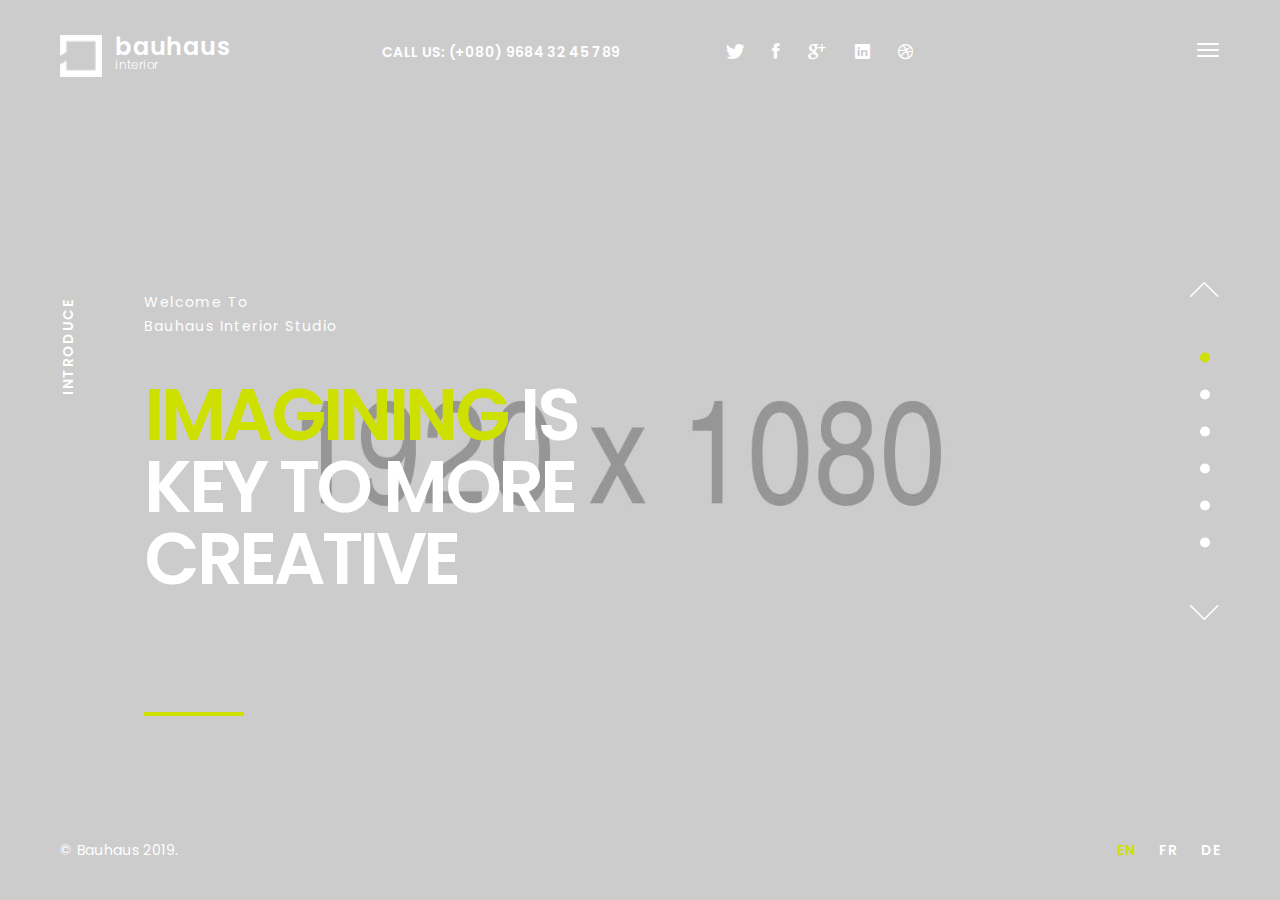
<file: index-fullpage-dark.html>
<!DOCTYPE HTML>
<html lang="en">
<head>
  <meta charset="utf-8">
  <meta name="viewport" content="width=device-width, initial-scale=1">
  <meta name="description" content="Bauhaus - OnePage Architecture & Interior HTML Template">
  <meta name="author" content="Paul">

  <!-- Favicons -->
  <link rel="shortcut icon" href="favicon.png">
  <link rel="apple-touch-icon" href="apple-touch-icon.png">
  <link rel="apple-touch-icon" sizes="72x72" href="apple-touch-icon-72x72.png">
  <link rel="apple-touch-icon" sizes="114x114" href="apple-touch-icon-114x114.png">

  <title>Bauhaus - OnePage Architecture & Interior HTML Template</title> 

  <!-- Fonts -->
  <link href="https://fonts.googleapis.com/css?family=Poppins:300,400,500,600,700" rel="stylesheet">
  <link href="https://fonts.googleapis.com/css?family=Libre+Baskerville:400i" rel="stylesheet">

  <!-- Styles -->
  <link href="css/style.css" rel="stylesheet" media="screen">
  <link href="css/dark.css" rel="stylesheet" media="screen">
</head>
<body class="body-fullpage">

  <!-- Loader -->
  <div class="loader">
    <div class="spinner">
      <div class="double-bounce1"></div>
      <div class="double-bounce2"></div>
    </div>
  </div>

  <!-- Content CLick Capture-->
  <div class="click-capture"></div>

  <!-- Sidebar Menu-->
  <div class="menu"> 
    <span class="close-menu icon-cross right-boxed"></span>
    <div class="menu-lang right-boxed">
      <a href="" class="active">En</a>
      <a href="">Fr</a>
      <a href="">De</a>
    </div>
    <nav class="nav mobile-menu menu-pagepiling">
      <ul class="menu-list right-boxed">
        <li>
          <a data-menuanchor="main" href="#main">Home</a>
        </li>
        <li>
          <a data-menuanchor="about" href="#about">About</a>
        </li>
        <li>
          <a data-menuanchor="projects" href="#projects">Projects</a>
        </li>
        <li>
          <a data-menuanchor="partners" href="#partners">Partners</a>
        </li>
        <li>
          <a data-menuanchor="testimonials" href="#testimonials">Testimonials</a>
        </li>
        <li>
          <a data-menuanchor="contacts" href="#contacts">Contacts</a>
        </li>
      </ul>
    </nav>
    <div class="menu-footer right-boxed">
      <div class="social-list">
        <a href="#" class="icon ion-social-twitter"></a>
        <a href="#" class="icon ion-social-facebook"></a>
        <a href="#" class="icon ion-social-googleplus"></a>
        <a href="#" class="icon ion-social-linkedin"></a>
        <a href="#" class="icon ion-social-dribbble-outline"></a>
      </div>
      <div class="copy">© Bauhaus 2019. All Rights Reseverd<br> Design by LoganCee</div>
    </div>
  </div>

  <!-- Navbar -->
  <header class="navbar navbar-2 navbar-white boxed">
    <div class="navbar-bg"></div>
    <button type="button" class="navbar-toggle" data-toggle="collapse" data-target="#navbar-collapse" aria-expanded="false">
      <span class="icon-bar"></span>
      <span class="icon-bar"></span>
      <span class="icon-bar"></span>
    </button>

    <a class="brand" href="#">
      <img class="brand-img-white" alt="" src="images/brand-white.png">
      <div class="brand-info">
        <div class="brand-name">bauhaus</div>
        <div class="brand-text">interior</div>
      </div>
    </a>

    <address class="navbar-address visible-lg">call us: <span class="text-white">(+080) 9684 32 45 789</span></address>
    <div class="social-list hidden-xs">
      <a href="" class="icon ion-social-twitter"></a>
      <a href="" class="icon ion-social-facebook"></a>
      <a href="" class="icon ion-social-googleplus"></a>
      <a href="" class="icon ion-social-linkedin"></a>
      <a href="" class="icon ion-social-dribbble-outline"></a>
    </div>
  </header>

  <!-- Footer -->
  <div class="copy-bottom white boxed">© Bauhaus 2019.</div>
  <div class="lang-bottom white boxed">
    <div class="menu-lang">
      <a href="#" class="active">En</a>
      <a href="#">Fr</a>
      <a href="#">De</a>
    </div>
  </div>

  <!-- Content Page Piling -->
  <div class="pagepiling">

    <!-- Section Home -->
    <div class="pp-scrollable scrollable-home text-white section">
      <div class="scroll-wrap">
        <div class="section-bg" style="background-image:url(images/bg/bg1.jpg);"></div>
        <div class="scrollable-content">
          <div class="vertical-centred">
            <div class="boxed boxed-inner">
              <div class="vertical-title hidden-xs hidden-sm"><span>Introduce</span></div>
              <div class="boxed">
                <div class="container">
                  <div class="intro">
                    <div class="row">
                      <div class="col-md-8 col-lg-6">
                        <p class="subtitle-top">Welcome To<br>Bauhaus Interior Studio</p>
                        <h1 class="display-1 text-white"><span class="text-primary">Imagining</span> IS key to more  creative</h1>
                        <div class="hr-bottom"></div>
                      </div>
                    </div>
                  </div>
                </div>
              </div>
            </div>
          </div>
        </div>
      </div>
    </div>

    <!-- Section About -->
    <div class="pp-scrollable scrollable-about section">
      <div class="scroll-wrap">
        <div class="scrollable-content">
          <div class="vertical-centred">
            <div class="boxed boxed-inner">
              <div class="vertical-title text-white hidden-xs hidden-sm"><span>what we do</span></div>
              <div class="boxed">
                <div class="container">
                  <div class="intro">
                    <div class="row">
                      <div class="col-md-5 col-lg-5">
                        <p class="subtitle-top text-white">Our Specialization</p>
                        <h2 class="title-uppercase">Our mission is<br> <span class="text-primary">design & develop</span> the best interior<br> around</h2>
                        <ul class="service-list">
                          <li>01.   home design</li>
                          <li>02.  commercial design</li> 
                          <li>03.  landscape</li>
                          <li>04.  garden & outdoor</li>
                          <li>05.  consultan</li>
                        </ul>
                      </div>
                      <div class="col-md-6 col-lg-5 col-md-offset-1 col-lg-offset-2">
                        <div class="dots-image-2">
                          <img alt="" class="img-responsive" src="images/1-470x490.jpg">
                          <div class="dots"></div>
                          <div class="experience-info">
                            <div class="number">24</div>
                            <div class="text">Years<br>Experience<br>Working</div>
                          </div>
                        </div>
                      </div>
                    </div>
                  </div>
                </div>
              </div>
            </div>
          </div>
        </div>
      </div>
    </div>

    <!-- Section Projects -->
    <div class="pp-scrollable scrollable-projects text-white section">
      <div class="scroll-wrap">
        <div class="bg-changer">
          <div class="section-bg" style="background-image:url(images/bg/bg2.jpg);"></div>
          <div class="section-bg" style="background-image:url(images/bg/bg2-2.jpg);"></div>
          <div class="section-bg" style="background-image:url(images/bg/bg2-3.jpg);"></div>
          <div class="section-bg" style="background-image:url(images/bg/bg2-4.jpg);"></div>
          <div class="section-bg" style="background-image:url(images/bg/bg2-5.jpg);"></div>
          <div class="section-bg" style="background-image:url(images/bg/bg2-6.jpg);"></div>
        </div>
        <div class="scrollable-content">
          <div class="vertical-centred">
            <div class="boxed boxed-inner">
              <div class="vertical-title hidden-xs hidden-sm"><span>our works</span></div>
              <div class="boxed">
                <div class="container">
                  <div class="intro">
                    <div class="row">
                      <div class="col-md-12">
                        <h2 class="title-uppercase text-white">latest projects</h2>
                        <div class="row-project-box row">

                          <!-- Project Item 1 -->
                          <div class="col-project-box col-sm-6 col-md-4 col-lg-3">
                            <a href="#project1" class="project-box popup-with-zoom-anim">
                              <div class="project-box-inner">
                                <h5>UCAM Minimalist Apartment</h5>
                                <div class="project-category">House Design</div>
                              </div>
                            </a>

                            <!-- Project Modal Dialog 1 -->
                            <div id="project1" class="container zoom-anim-dialog mfp-hide">
                              <div class="row">
                                <div class="col-lg-8"><img alt="" class="project-detail-img" src="images/projects/interior/1-680x680.jpg"></div>
                                <div class="col-lg-4">
                                  <h3 class="project-detail-title">UCAM Minimalist Apartment</h3>
                                  <p class="project-detail-text">Lorem ipsum dolor sit amet, consectetuer adipiscing elit, sed diam nonummy nibh euismod tincidunt ut. magna aliquam erat volutpat enim ad minim veniam. Duis autem vel eum iriure dolor in hendrerit in.</p>
                                  <ul class="project-detail-list text-white">
                                    <li>
                                      <span class="left">Clients:</span>
                                      <span class="right">Ethan Hunt, John Doe</span>
                                    </li>
                                    <li>
                                      <span class="left">Completion:</span>
                                      <span class="right">February 5th, 2019</span>
                                    </li>
                                    <li>
                                      <span class="left">Project Type:</span>
                                      <span class="right">Villa, Residence</span>
                                    </li>
                                    <li>
                                      <span class="left">Architects:</span>
                                      <span class="right">Logan Cee, Paul</span>
                                    </li>
                                    <li>
                                      <span class="left">Budget:</span>
                                      <span class="right">$1 200 000</span>
                                    </li>
                                  </ul>
                                  <div class="project-detail-meta">
                                    <span class="left text-white hidden-xs pull-sm-left">Share:</span>
                                    <div class="social-list pull-sm-right">
                                      <a href="" class="icon ion-social-twitter"></a>
                                      <a href="" class="icon ion-social-facebook"></a>
                                      <a href="" class="icon ion-social-googleplus"></a>
                                      <a href="" class="icon ion-social-linkedin"></a>
                                      <a href="" class="icon ion-social-dribbble-outline"></a>
                                    </div>
                                  </div>
                                </div>
                              </div>
                            </div>
                          </div>

                          <!-- Project Item 2 -->
                          <div class="col-project-box col-sm-6 col-md-4 col-lg-3">
                            <a href="#project2" class="project-box popup-with-zoom-anim">
                              <div class="project-box-inner">
                                <h5>Scadinavan Living Room</h5>
                                <div class="project-category">House Design</div>
                              </div>
                            </a>

                            <!-- Project Modal Dialog 2 -->
                            <div id="project2" class="container zoom-anim-dialog mfp-hide">
                              <div class="row">
                                <div class="col-lg-8"><img alt="" class="project-detail-img" src="images/projects/interior/2-680x680.jpg"></div>
                                <div class="col-lg-4">
                                  <h3 class="project-detail-title">Scadinavan Living Room</h3>
                                  <p class="project-detail-text">Lorem ipsum dolor sit amet, consectetuer adipiscing elit, sed diam nonummy nibh euismod tincidunt ut. magna aliquam erat volutpat enim ad minim veniam. Duis autem vel eum iriure dolor in hendrerit in.</p>
                                  <ul class="project-detail-list text-white">
                                    <li>
                                      <span class="left">Clients:</span>
                                      <span class="right">Ethan Hunt, John Doe</span>
                                    </li>
                                    <li>
                                      <span class="left">Completion:</span>
                                      <span class="right">February 5th, 2019</span>
                                    </li>
                                    <li>
                                      <span class="left">Project Type:</span>
                                      <span class="right">Villa, Residence</span>
                                    </li>
                                    <li>
                                      <span class="left">Architects:</span>
                                      <span class="right">Logan Cee, Paul</span>
                                    </li>
                                    <li>
                                      <span class="left">Budget:</span>
                                      <span class="right">$1 200 000</span>
                                    </li>
                                  </ul>
                                  <div class="project-detail-meta">
                                    <span class="left text-white hidden-xs pull-sm-left">Share:</span>
                                    <div class="social-list pull-sm-right">
                                      <a href="" class="icon ion-social-twitter"></a>
                                      <a href="" class="icon ion-social-facebook"></a>
                                      <a href="" class="icon ion-social-googleplus"></a>
                                      <a href="" class="icon ion-social-linkedin"></a>
                                      <a href="" class="icon ion-social-dribbble-outline"></a>
                                    </div>
                                  </div>
                                </div>
                              </div>
                            </div>
                          </div>

                          <!-- Project Item 3 -->
                          <div class="col-project-box col-sm-6 col-md-4 col-lg-3">
                            <a href="#project3" class="project-box popup-with-zoom-anim">
                              <div class="project-box-inner">
                                <h5>Office For Fashion Brand Store</h5>
                                <div class="project-category">Commercial Design</div>
                              </div>
                            </a>

                            <!-- Project Modal Dialog 3 -->
                            <div id="project3" class="container zoom-anim-dialog mfp-hide">
                              <div class="row">
                                <div class="col-lg-8"><img alt="" class="project-detail-img" src="images/projects/interior/3-680x680.jpg"></div>
                                <div class="col-lg-4">
                                  <h3 class="project-detail-title">Office For Fashion Brand Store</h3>
                                  <p class="project-detail-text">Lorem ipsum dolor sit amet, consectetuer adipiscing elit, sed diam nonummy nibh euismod tincidunt ut. magna aliquam erat volutpat enim ad minim veniam. Duis autem vel eum iriure dolor in hendrerit in.</p>
                                  <ul class="project-detail-list text-white">
                                    <li>
                                      <span class="left">Clients:</span>
                                      <span class="right">Ethan Hunt, John Doe</span>
                                    </li>
                                    <li>
                                      <span class="left">Completion:</span>
                                      <span class="right">February 5th, 2019</span>
                                    </li>
                                    <li>
                                      <span class="left">Project Type:</span>
                                      <span class="right">Villa, Residence</span>
                                    </li>
                                    <li>
                                      <span class="left">Architects:</span>
                                      <span class="right">Logan Cee, Paul</span>
                                    </li>
                                    <li>
                                      <span class="left">Budget:</span>
                                      <span class="right">$1 200 000</span>
                                    </li>
                                  </ul>
                                  <div class="project-detail-meta">
                                    <span class="left text-white hidden-xs pull-sm-left">Share:</span>
                                    <div class="social-list pull-sm-right">
                                      <a href="" class="icon ion-social-twitter"></a>
                                      <a href="" class="icon ion-social-facebook"></a>
                                      <a href="" class="icon ion-social-googleplus"></a>
                                      <a href="" class="icon ion-social-linkedin"></a>
                                      <a href="" class="icon ion-social-dribbble-outline"></a>
                                    </div>
                                  </div>
                                </div>
                              </div>
                            </div>
                          </div>

                          <!-- Project Item 4 -->
                          <div class="col-project-box col-sm-6 col-md-4 col-lg-3">
                            <a href="#project4" class="project-box popup-with-zoom-anim">
                              <div class="project-box-inner">
                                <h5>Rennovate Toilet</h5>
                                <div class="project-category">House Design</div>
                              </div>
                            </a>

                            <!-- Project Modal Dialog 4 -->
                            <div id="project4" class="container zoom-anim-dialog mfp-hide">
                              <div class="row">
                                <div class="col-lg-8"><img alt="" class="project-detail-img" src="images/projects/interior/4-680x680.jpg"></div>
                                <div class="col-lg-4">
                                  <h3 class="project-detail-title">Rennovate Toilet</h3>
                                  <p class="project-detail-text">Lorem ipsum dolor sit amet, consectetuer adipiscing elit, sed diam nonummy nibh euismod tincidunt ut. magna aliquam erat volutpat enim ad minim veniam. Duis autem vel eum iriure dolor in hendrerit in.</p>
                                  <ul class="project-detail-list text-white">
                                    <li>
                                      <span class="left">Clients:</span>
                                      <span class="right">Ethan Hunt, John Doe</span>
                                    </li>
                                    <li>
                                      <span class="left">Completion:</span>
                                      <span class="right">February 5th, 2019</span>
                                    </li>
                                    <li>
                                      <span class="left">Project Type:</span>
                                      <span class="right">Villa, Residence</span>
                                    </li>
                                    <li>
                                      <span class="left">Architects:</span>
                                      <span class="right">Logan Cee, Paul</span>
                                    </li>
                                    <li>
                                      <span class="left">Budget:</span>
                                      <span class="right">$1 200 000</span>
                                    </li>
                                  </ul>
                                  <div class="project-detail-meta">
                                    <span class="left text-white hidden-xs pull-sm-left">Share:</span>
                                    <div class="social-list pull-sm-right">
                                      <a href="" class="icon ion-social-twitter"></a>
                                      <a href="" class="icon ion-social-facebook"></a>
                                      <a href="" class="icon ion-social-googleplus"></a>
                                      <a href="" class="icon ion-social-linkedin"></a>
                                      <a href="" class="icon ion-social-dribbble-outline"></a>
                                    </div>
                                  </div>
                                </div>
                              </div>
                            </div>
                          </div>

                          <!-- Project Item 5 -->
                          <div class="col-project-box col-sm-6 col-md-4 col-lg-3">
                            <a href="#project5" class="project-box popup-with-zoom-anim">
                              <div class="project-box-inner">
                                <h5>Living Room Germnay</h5>
                                <div class="project-category">Interior Design</div>
                              </div>
                            </a>

                            <!-- Project Modal Dialog 5 -->
                            <div id="project5" class="container zoom-anim-dialog mfp-hide">
                              <div class="row">
                                <div class="col-lg-8"><img alt="" class="project-detail-img" src="images/projects/interior/5-680x680.jpg"></div>
                                <div class="col-lg-4">
                                  <h3 class="project-detail-title">Living Room Germnay</h3>
                                  <p class="project-detail-text">Lorem ipsum dolor sit amet, consectetuer adipiscing elit, sed diam nonummy nibh euismod tincidunt ut. magna aliquam erat volutpat enim ad minim veniam. Duis autem vel eum iriure dolor in hendrerit in.</p>
                                  <ul class="project-detail-list text-white">
                                    <li>
                                      <span class="left">Clients:</span>
                                      <span class="right">Ethan Hunt, John Doe</span>
                                    </li>
                                    <li>
                                      <span class="left">Completion:</span>
                                      <span class="right">February 5th, 2019</span>
                                    </li>
                                    <li>
                                      <span class="left">Project Type:</span>
                                      <span class="right">Villa, Residence</span>
                                    </li>
                                    <li>
                                      <span class="left">Architects:</span>
                                      <span class="right">Logan Cee, Paul</span>
                                    </li>
                                    <li>
                                      <span class="left">Budget:</span>
                                      <span class="right">$1 200 000</span>
                                    </li>
                                  </ul>
                                  <div class="project-detail-meta">
                                    <span class="left text-white hidden-xs pull-sm-left">Share:</span>
                                    <div class="social-list pull-sm-right">
                                      <a href="" class="icon ion-social-twitter"></a>
                                      <a href="" class="icon ion-social-facebook"></a>
                                      <a href="" class="icon ion-social-googleplus"></a>
                                      <a href="" class="icon ion-social-linkedin"></a>
                                      <a href="" class="icon ion-social-dribbble-outline"></a>
                                    </div>
                                  </div>
                                </div>
                              </div>
                            </div>
                          </div>

                          <!-- Project Item 6 -->
                          <div class="col-project-box col-sm-6 col-md-4 col-lg-3">
                            <a href="#project6" class="project-box popup-with-zoom-anim">
                              <div class="project-box-inner">
                                <h5>The Luxury Interior Design</h5>
                                <div class="project-category">Interior Design</div>
                              </div>
                            </a>

                            <!-- Project Modal Dialog 6 -->
                            <div id="project6" class="container zoom-anim-dialog mfp-hide">
                              <div class="row">
                                <div class="col-lg-8"><img alt="" class="project-detail-img" src="images/projects/interior/6-680x680.jpg"></div>
                                <div class="col-lg-4">
                                  <h3 class="project-detail-title">The Luxury Interior Design</h3>
                                  <p class="project-detail-text">Lorem ipsum dolor sit amet, consectetuer adipiscing elit, sed diam nonummy nibh euismod tincidunt ut. magna aliquam erat volutpat enim ad minim veniam. Duis autem vel eum iriure dolor in hendrerit in.</p>
                                  <ul class="project-detail-list text-white">
                                    <li>
                                      <span class="left">Clients:</span>
                                      <span class="right">Ethan Hunt, John Doe</span>
                                    </li>
                                    <li>
                                      <span class="left">Completion:</span>
                                      <span class="right">February 5th, 2019</span>
                                    </li>
                                    <li>
                                      <span class="left">Project Type:</span>
                                      <span class="right">Villa, Residence</span>
                                    </li>
                                    <li>
                                      <span class="left">Architects:</span>
                                      <span class="right">Logan Cee, Paul</span>
                                    </li>
                                    <li>
                                      <span class="left">Budget:</span>
                                      <span class="right">$1 200 000</span>
                                    </li>
                                  </ul>
                                  <div class="project-detail-meta">
                                    <span class="left text-white hidden-xs pull-sm-left">Share:</span>
                                    <div class="social-list pull-sm-right">
                                      <a href="" class="icon ion-social-twitter"></a>
                                      <a href="" class="icon ion-social-facebook"></a>
                                      <a href="" class="icon ion-social-googleplus"></a>
                                      <a href="" class="icon ion-social-linkedin"></a>
                                      <a href="" class="icon ion-social-dribbble-outline"></a>
                                    </div>
                                  </div>
                                </div>
                              </div>
                            </div>
                          </div>
                        </div>
                      </div>
                    </div>
                  </div>
                </div>
              </div>
            </div>
          </div>
        </div>
      </div>
    </div>

    <!-- Section Partners -->
    <div class="pp-scrollable scrollable-partners section">
      <div class="scroll-wrap">
        <div class="scrollable-content">
          <div class="vertical-centred">
            <div class="boxed boxed-inner">
              <div class="vertical-title text-white hidden-xs hidden-sm"><span>Partners</span></div>
              <div class="boxed">
                <div class="container">
                  <div class="intro overflow-hidden">
                    <div class="row">
                      <div class="col-md-12">
                        <h2 class="title-uppercase">our partners</h2>
                        <div class="row-partners">
                          <div class="col-partner">
                            <div class="partner-inner"><img alt="" src="images/partners/white/1.png"></div>
                          </div>
                          <div class="col-partner">
                            <div class="partner-inner"><img alt="" src="images/partners/white/2.png"></div>
                          </div>
                          <div class="col-partner">
                            <div class="partner-inner"><img alt="" src="images/partners/white/3.png"></div>
                          </div>
                           <div class="col-partner">
                            <div class="partner-inner"><img alt="" src="images/partners/white/4.png"></div>
                          </div>
                          <div class="col-partner">
                            <div class="partner-inner"><img alt="" src="images/partners/white/5.png"></div>
                          </div>
                          <div class="col-partner">
                            <div class="partner-inner"><img alt="" src="images/partners/white/5.png"></div>
                          </div>
                          <div class="col-partner">
                            <div class="partner-inner"><img alt="" src="images/partners/white/4.png"></div>
                          </div>
                          <div class="col-partner">
                            <div class="partner-inner"><img alt="" src="images/partners/white/3.png"></div>
                          </div>
                           <div class="col-partner">
                            <div class="partner-inner"><img alt="" src="images/partners/white/2.png"></div>
                          </div>
                          <div class="col-partner">
                            <div class="partner-inner"><img alt="" src="images/partners/white/1.png"></div>
                          </div>
                        </div>
                      </div>
                    </div>
                  </div>
                </div>
              </div>
            </div>
          </div>
        </div>
      </div>
    </div>

    <!-- Testimonials-->
    <div class="pp-scrollable scrollable-testimonials text-white section">
      <div class="scroll-wrap">
        <div class="section-bg" style="background-image:url(images/bg/bg3.jpg);"></div>
        <div class="scrollable-content">
          <div class="vertical-centred">
            <div class="boxed boxed-inner">
              <div class="vertical-title hidden-xs hidden-sm"><span>testimonials</span></div>
              <div class="boxed">
                <div class="container">
                  <div class="intro">
                    <div class="row">
                      <div class="col-md-6 col-lg-5">
                        <span class="icon-quote ion-quote"></span>
                        <h2 class="title-uppercase text-white">creative & dedicated is things that bauhaus studio brings for your house</h2>
                      </div>
                      <div class="col-md-5 col-lg-5  col-md-offset-1 col-lg-offset-2">
                        <div class="review-carousel owl-carousel">
                          <div class="review-carousel-item">
                            <div class="text">
                            <p>“ If you are seeking an Interior designer that will understand exactly your needs, and someone who will utilise their creative and technical skills in parity with your taste, then Suzanne at The Bauhaus Studio is perfect.</p>
                            <p> Thank you so much for all your design and expertise."</p>
                            </div>
                            <div class="review-author">
                              <div class="author-name">David & Elisa</div>
                              <i>Apartment view lake at Brooklyn</i>
                            </div>
                          </div>
                          <div class="review-carousel-item">
                            <div class="text">
                            <p>“  Lorem ipsum dolor sit amet, consectetur adipisicing elit. Sequi voluptates officia molestias fugit ipsum, blanditiis minima voluptatibus sit in laudantium doloribus, illum, reiciendis similique distinctio asperiores earum dolore eveniet eius."</p>
                            <p> Thank you so much for all your design and expertise."</p>
                            </div>
                            <div class="review-author">
                              <div class="author-name">Amanda</div>
                              <i>Apartment view lake at Brooklyn</i>
                            </div>
                          </div>
                          <div class="review-carousel-item">
                            <div class="text">
                            <p>“ If you are seeking an Interior designer that will understand exactly your needs, and someone who will utilise their creative and technical skills in parity with your taste, then Suzanne at The Bauhaus Studio is perfect.</p>
                            <p> Thank you so much for all your design and expertise."</p>
                            </div>
                            <div class="review-author">
                              <div class="author-name">John</div>
                              <i>Apartment view lake at Brooklyn</i>
                            </div>
                          </div>
                        </div>
                      </div>
                    </div>
                  </div>
                </div>
              </div>
            </div>
          </div>
        </div>
      </div>
    </div>

    <!-- Section Contacts -->
    <div class="pp-scrollable scrollable-contacts section">
      <div class="scroll-wrap">
        <div class="scrollable-content">
          <div class="vertical-centred">
            <div class="boxed boxed-inner">
              <div class="vertical-title text-white hidden-xs hidden-sm"><span>contact</span></div>
              <div class="boxed">
                <div class="container">
                  <div class="intro overflow-hidden">
                    <div class="row">
                      <div class="col-md-12">
                        <h2 class="title-uppercase">enjoy coffee with us</h2>
                        <div id="map" class="map-2"></div>
                        <div class="contact-info">
                          <div class="row-contact-info row">
                            <div class="col-contact-info col-md-6 col-lg-4">
                              <div class="row">
                                <h3 class="col-sm-3 col-md-4">Write us</h3>
                                <div class="col-right col-sm-8 col-md-7 col-sm-offset-1 col-md-offset-1">
                                  <div class="contact-info-row col-sm-6 col-md-12">
                                    <strong class="text-white">head office</strong><br>
                                    hello@bauhaus.co
                                  </div>
                                  <div class="contact-info-row col-sm-6 col-md-12 ">
                                    <strong class="text-white">support</strong><br>
                                    info@bauhaus.co
                                  </div>                   
                                </div>
                              </div>
                            </div>
                            <div class="col-contact-info col-md-6 col-lg-4">
                              <div class="row">
                                <h3 class="col-sm-3 col-md-4">call us</h3>
                                <div class="col-right col-sm-8 col-md-7 col-sm-offset-1 col-md-offset-1">
                                  <div class="contact-info-row col-sm-6 col-md-12">
                                    <strong class="text-white">head office</strong><br>
                                    (0043) 568 456 902
                                  </div>
                                  <div class="contact-info-row col-sm-6 col-md-12 ">
                                    <strong class="text-white">support</strong><br>
                                    (00232) 568 323 901
                                  </div>   
                                </div>                                   
                              </div>
                            </div>
                            <div class="col-contact-info col-md-6 col-lg-4">
                              <div class="row">
                                <h3 class="col-sm-3 col-md-4">Visit us</h3>
                                <div class="col-right col-sm-8 col-md-7 col-sm-offset-1 col-md-offset-1">
                                  <div class="contact-info-row col-sm-6 col-md-12">
                                    69 Queen St, Melbourne Australia
                                  </div>                                   
                                </div>
                              </div>
                            </div>
                          </div>
                        </div>
                      </div>
                    </div>
                  </div>
                </div>
              </div>
            </div>
          </div>
        </div>
      </div>
    </div>
  </div>

  <!-- jQuery -->
  <script src="js/jquery.min.js"></script>
  <script src="js/bootstrap.min.js"></script>
  <script src="js/smoothscroll.js"></script>
  <script src="js/jquery.pagepiling.min.js"></script>
  <script src="js/jquery.magnific-popup.min.js"></script>
  <script src="js/owl.carousel.min.js"></script>
  <script src="http://maps.google.com/maps/api/js?key=AIzaSyCwVuYiM-83l2IdjpT9uC0lg4jBm8-w4j8"></script> 
  <script src="js/gmap.js"></script>

  <!-- Scripts -->
  <script src="js/scripts.js"></script> 
</body>
</html>
</file>
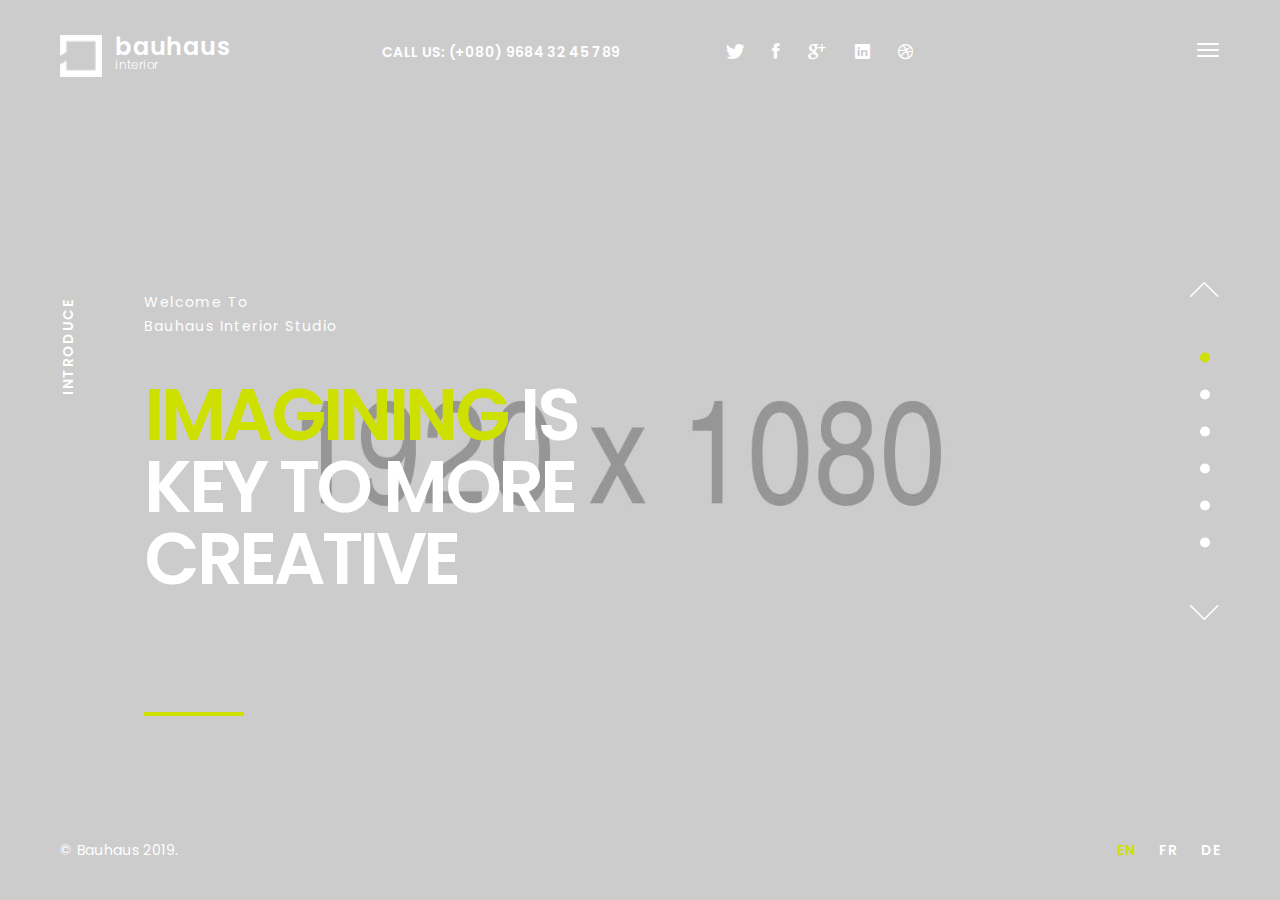
<file: index-fullpage.html>
<!DOCTYPE HTML>
<html lang="en">
<head>
  <meta charset="utf-8">
  <meta name="viewport" content="width=device-width, initial-scale=1">
  <meta name="description" content="Bauhaus - OnePage Architecture & Interior HTML Template">
  <meta name="author" content="Paul">

  <!-- Favicons -->
  <link rel="shortcut icon" href="favicon.png">
  <link rel="apple-touch-icon" href="apple-touch-icon.png">
  <link rel="apple-touch-icon" sizes="72x72" href="apple-touch-icon-72x72.png">
  <link rel="apple-touch-icon" sizes="114x114" href="apple-touch-icon-114x114.png">

  <title>Bauhaus - OnePage Architecture & Interior HTML Template</title> 

  <!-- Fonts -->
  <link href="https://fonts.googleapis.com/css?family=Poppins:300,400,500,600,700" rel="stylesheet">
  <link href="https://fonts.googleapis.com/css?family=Libre+Baskerville:400i" rel="stylesheet">

  <!-- Styles -->
  <link href="css/style.css" rel="stylesheet" media="screen">
</head>
<body class="body-fullpage">

  <!-- Loader -->
  <div class="loader">
    <div class="spinner">
      <div class="double-bounce1"></div>
      <div class="double-bounce2"></div>
    </div>
  </div>

  <!-- Content CLick Capture-->
  <div class="click-capture"></div>

  <!-- Sidebar Menu-->
  <div class="menu"> 
    <span class="close-menu icon-cross right-boxed"></span>
    <div class="menu-lang right-boxed">
      <a href="" class="active">En</a>
      <a href="">Fr</a>
      <a href="">De</a>
    </div>
    <nav class="nav mobile-menu menu-pagepiling">
      <ul class="menu-list right-boxed">
        <li>
          <a data-menuanchor="main" href="#main">Home</a>
        </li>
        <li>
          <a data-menuanchor="about" href="#about">About</a>
        </li>
        <li>
          <a data-menuanchor="projects" href="#projects">Projects</a>
        </li>
        <li>
          <a data-menuanchor="partners" href="#partners">Partners</a>
        </li>
        <li>
          <a data-menuanchor="testimonials" href="#testimonials">Testimonials</a>
        </li>
        <li>
          <a data-menuanchor="contacts" href="#contacts">Contacts</a>
        </li>
      </ul>
    </nav>
    <div class="menu-footer right-boxed">
      <div class="social-list">
        <a href="#" class="icon ion-social-twitter"></a>
        <a href="#" class="icon ion-social-facebook"></a>
        <a href="#" class="icon ion-social-googleplus"></a>
        <a href="#" class="icon ion-social-linkedin"></a>
        <a href="#" class="icon ion-social-dribbble-outline"></a>
      </div>
      <div class="copy">© Bauhaus 2019. All Rights Reseverd<br> Design by LoganCee</div>
    </div>
  </div>

  <!-- Navbar -->
  <header class="navbar navbar-2 navbar-white boxed">
    <div class="navbar-bg"></div>
    <button type="button" class="navbar-toggle" data-toggle="collapse" data-target="#navbar-collapse" aria-expanded="false">
      <span class="icon-bar"></span>
      <span class="icon-bar"></span>
      <span class="icon-bar"></span>
    </button>

    <a class="brand" href="#">
      <img class="brand-img" alt="" src="images/brand.png">
      <img class="brand-img-white" alt="" src="images/brand-white.png">
      <div class="brand-info">
        <div class="brand-name">bauhaus</div>
        <div class="brand-text">interior</div>
      </div>
    </a>

    <address class="navbar-address visible-lg">call us: <span class="text-dark">(+080) 9684 32 45 789</span></address>
    <div class="social-list hidden-xs">
      <a href="" class="icon ion-social-twitter"></a>
      <a href="" class="icon ion-social-facebook"></a>
      <a href="" class="icon ion-social-googleplus"></a>
      <a href="" class="icon ion-social-linkedin"></a>
      <a href="" class="icon ion-social-dribbble-outline"></a>
    </div>
  </header>

  <!-- Footer -->
  <div class="copy-bottom white boxed">© Bauhaus 2019.</div>
  <div class="lang-bottom white boxed">
    <div class="menu-lang">
      <a href="#" class="active">En</a>
      <a href="#">Fr</a>
      <a href="#">De</a>
    </div>
  </div>

  <!-- Content Page Piling -->
  <div class="pagepiling">

    <!-- Section Home -->
    <div class="pp-scrollable scrollable-home text-white section">
      <div class="scroll-wrap">
        <div class="section-bg" style="background-image:url(images/bg/bg1.jpg);"></div>
        <div class="scrollable-content">
          <div class="vertical-centred">
            <div class="boxed boxed-inner">
              <div class="vertical-title hidden-xs hidden-sm"><span>Introduce</span></div>
              <div class="boxed">
                <div class="container">
                  <div class="intro">
                    <div class="row">
                      <div class="col-md-8 col-lg-6">
                        <p class="subtitle-top">Welcome To<br>Bauhaus Interior Studio</p>
                        <h1 class="display-1 text-white"><span class="text-primary">Imagining</span> IS key to more  creative</h1>
                        <div class="hr-bottom"></div>
                      </div>
                    </div>
                  </div>
                </div>
              </div>
            </div>
          </div>
        </div>
      </div>
    </div>

    <!-- Section About -->
    <div class="section-white pp-scrollable scrollable-about section">
      <div class="scroll-wrap">
        <div class="scrollable-content">
          <div class="vertical-centred">
            <div class="boxed boxed-inner">
              <div class="vertical-title text-dark hidden-xs hidden-sm"><span>what we do</span></div>
              <div class="boxed">
                <div class="container">
                  <div class="intro">
                    <div class="row">
                      <div class="col-md-5 col-lg-5">
                        <p class="subtitle-top text-dark">Our Specialization</p>
                        <h2 class="title-uppercase">Our mission is<br> <span class="text-primary">design & develop</span> the best interior<br> around</h2>
                        <ul class="service-list">
                          <li>01.   home design</li>
                          <li>02.  commercial design</li> 
                          <li>03.  landscape</li>
                          <li>04.  garden & outdoor</li>
                          <li>05.  consultan</li>
                        </ul>
                      </div>
                      <div class="col-md-6 col-lg-5 col-md-offset-1 col-lg-offset-2">
                        <div class="dots-image-2">
                          <img alt="" class="img-responsive" src="images/1-470x490.jpg">
                          <div class="dots"></div>
                          <div class="experience-info">
                            <div class="number">24</div>
                            <div class="text">Years<br>Experience<br>Working</div>
                          </div>
                        </div>
                      </div>
                    </div>
                  </div>
                </div>
              </div>
            </div>
          </div>
        </div>
      </div>
    </div>

    <!-- Section Projects -->
    <div class="pp-scrollable scrollable-projects text-white section">
      <div class="scroll-wrap">
        <div class="bg-changer">
          <div class="section-bg" style="background-image:url(images/bg/bg2.jpg);"></div>
          <div class="section-bg" style="background-image:url(images/bg/bg2-2.jpg);"></div>
          <div class="section-bg" style="background-image:url(images/bg/bg2-3.jpg);"></div>
          <div class="section-bg" style="background-image:url(images/bg/bg2-4.jpg);"></div>
          <div class="section-bg" style="background-image:url(images/bg/bg2-5.jpg);"></div>
          <div class="section-bg" style="background-image:url(images/bg/bg2-6.jpg);"></div>
        </div>
        <div class="scrollable-content">
          <div class="vertical-centred">
            <div class="boxed boxed-inner">
              <div class="vertical-title hidden-xs hidden-sm"><span>our works</span></div>
              <div class="boxed">
                <div class="container">
                  <div class="intro">
                    <div class="row">
                      <div class="col-md-12">
                        <h2 class="title-uppercase text-white">latest projects</h2>
                        <div class="row-project-box row">

                          <!-- Project Item 1 -->
                          <div class="col-project-box col-sm-6 col-md-4 col-lg-3">
                            <a href="#project1" class="project-box popup-with-zoom-anim">
                              <div class="project-box-inner">
                                <h5>UCAM Minimalist Apartment</h5>
                                <div class="project-category">House Design</div>
                              </div>
                            </a>

                            <!-- Project Modal Dialog 1 -->
                            <div id="project1" class="container zoom-anim-dialog mfp-hide">
                              <div class="row">
                                <div class="col-lg-8"><img alt="" class="project-detail-img" src="images/projects/interior/1-680x680.jpg"></div>
                                <div class="col-lg-4">
                                  <h3 class="project-detail-title">UCAM Minimalist Apartment</h3>
                                  <p class="project-detail-text">Lorem ipsum dolor sit amet, consectetuer adipiscing elit, sed diam nonummy nibh euismod tincidunt ut. magna aliquam erat volutpat enim ad minim veniam. Duis autem vel eum iriure dolor in hendrerit in.</p>
                                  <ul class="project-detail-list text-dark">
                                    <li>
                                      <span class="left">Clients:</span>
                                      <span class="right">Ethan Hunt, John Doe</span>
                                    </li>
                                    <li>
                                      <span class="left">Completion:</span>
                                      <span class="right">February 5th, 2019</span>
                                    </li>
                                    <li>
                                      <span class="left">Project Type:</span>
                                      <span class="right">Villa, Residence</span>
                                    </li>
                                    <li>
                                      <span class="left">Architects:</span>
                                      <span class="right">Logan Cee, Paul</span>
                                    </li>
                                    <li>
                                      <span class="left">Budget:</span>
                                      <span class="right">$1 200 000</span>
                                    </li>
                                  </ul>
                                  <div class="project-detail-meta">
                                    <span class="left text-dark hidden-xs pull-sm-left">Share:</span>
                                    <div class="social-list pull-sm-right">
                                      <a href="" class="icon ion-social-twitter"></a>
                                      <a href="" class="icon ion-social-facebook"></a>
                                      <a href="" class="icon ion-social-googleplus"></a>
                                      <a href="" class="icon ion-social-linkedin"></a>
                                      <a href="" class="icon ion-social-dribbble-outline"></a>
                                    </div>
                                  </div>
                                </div>
                              </div>
                            </div>
                          </div>

                          <!-- Project Item 2 -->
                          <div class="col-project-box col-sm-6 col-md-4 col-lg-3">
                            <a href="#project2" class="project-box popup-with-zoom-anim">
                              <div class="project-box-inner">
                                <h5>Scadinavan Living Room</h5>
                                <div class="project-category">House Design</div>
                              </div>
                            </a>

                            <!-- Project Modal Dialog 2 -->
                            <div id="project2" class="container zoom-anim-dialog mfp-hide">
                              <div class="row">
                                <div class="col-lg-8"><img alt="" class="project-detail-img" src="images/projects/interior/2-680x680.jpg"></div>
                                <div class="col-lg-4">
                                  <h3 class="project-detail-title">Scadinavan Living Room</h3>
                                  <p class="project-detail-text">Lorem ipsum dolor sit amet, consectetuer adipiscing elit, sed diam nonummy nibh euismod tincidunt ut. magna aliquam erat volutpat enim ad minim veniam. Duis autem vel eum iriure dolor in hendrerit in.</p>
                                  <ul class="project-detail-list text-dark">
                                    <li>
                                      <span class="left">Clients:</span>
                                      <span class="right">Ethan Hunt, John Doe</span>
                                    </li>
                                    <li>
                                      <span class="left">Completion:</span>
                                      <span class="right">February 5th, 2019</span>
                                    </li>
                                    <li>
                                      <span class="left">Project Type:</span>
                                      <span class="right">Villa, Residence</span>
                                    </li>
                                    <li>
                                      <span class="left">Architects:</span>
                                      <span class="right">Logan Cee, Paul</span>
                                    </li>
                                    <li>
                                      <span class="left">Budget:</span>
                                      <span class="right">$1 200 000</span>
                                    </li>
                                  </ul>
                                  <div class="project-detail-meta">
                                    <span class="left text-dark hidden-xs pull-sm-left">Share:</span>
                                    <div class="social-list pull-sm-right">
                                      <a href="" class="icon ion-social-twitter"></a>
                                      <a href="" class="icon ion-social-facebook"></a>
                                      <a href="" class="icon ion-social-googleplus"></a>
                                      <a href="" class="icon ion-social-linkedin"></a>
                                      <a href="" class="icon ion-social-dribbble-outline"></a>
                                    </div>
                                  </div>
                                </div>
                              </div>
                            </div>
                          </div>

                          <!-- Project Item 3 -->
                          <div class="col-project-box col-sm-6 col-md-4 col-lg-3">
                            <a href="#project3" class="project-box popup-with-zoom-anim">
                              <div class="project-box-inner">
                                <h5>Office For Fashion Brand Store</h5>
                                <div class="project-category">Commercial Design</div>
                              </div>
                            </a>

                            <!-- Project Modal Dialog 3 -->
                            <div id="project3" class="container zoom-anim-dialog mfp-hide">
                              <div class="row">
                                <div class="col-lg-8"><img alt="" class="project-detail-img" src="images/projects/interior/3-680x680.jpg"></div>
                                <div class="col-lg-4">
                                  <h3 class="project-detail-title">Office For Fashion Brand Store</h3>
                                  <p class="project-detail-text">Lorem ipsum dolor sit amet, consectetuer adipiscing elit, sed diam nonummy nibh euismod tincidunt ut. magna aliquam erat volutpat enim ad minim veniam. Duis autem vel eum iriure dolor in hendrerit in.</p>
                                  <ul class="project-detail-list text-dark">
                                    <li>
                                      <span class="left">Clients:</span>
                                      <span class="right">Ethan Hunt, John Doe</span>
                                    </li>
                                    <li>
                                      <span class="left">Completion:</span>
                                      <span class="right">February 5th, 2019</span>
                                    </li>
                                    <li>
                                      <span class="left">Project Type:</span>
                                      <span class="right">Villa, Residence</span>
                                    </li>
                                    <li>
                                      <span class="left">Architects:</span>
                                      <span class="right">Logan Cee, Paul</span>
                                    </li>
                                    <li>
                                      <span class="left">Budget:</span>
                                      <span class="right">$1 200 000</span>
                                    </li>
                                  </ul>
                                  <div class="project-detail-meta">
                                    <span class="left text-dark hidden-xs pull-sm-left">Share:</span>
                                    <div class="social-list pull-sm-right">
                                      <a href="" class="icon ion-social-twitter"></a>
                                      <a href="" class="icon ion-social-facebook"></a>
                                      <a href="" class="icon ion-social-googleplus"></a>
                                      <a href="" class="icon ion-social-linkedin"></a>
                                      <a href="" class="icon ion-social-dribbble-outline"></a>
                                    </div>
                                  </div>
                                </div>
                              </div>
                            </div>
                          </div>

                          <!-- Project Item 4 -->
                          <div class="col-project-box col-sm-6 col-md-4 col-lg-3">
                            <a href="#project4" class="project-box popup-with-zoom-anim">
                              <div class="project-box-inner">
                                <h5>Rennovate Toilet</h5>
                                <div class="project-category">House Design</div>
                              </div>
                            </a>

                            <!-- Project Modal Dialog 4 -->
                            <div id="project4" class="container zoom-anim-dialog mfp-hide">
                              <div class="row">
                                <div class="col-lg-8"><img alt="" class="project-detail-img" src="images/projects/interior/4-680x680.jpg"></div>
                                <div class="col-lg-4">
                                  <h3 class="project-detail-title">Rennovate Toilet</h3>
                                  <p class="project-detail-text">Lorem ipsum dolor sit amet, consectetuer adipiscing elit, sed diam nonummy nibh euismod tincidunt ut. magna aliquam erat volutpat enim ad minim veniam. Duis autem vel eum iriure dolor in hendrerit in.</p>
                                  <ul class="project-detail-list text-dark">
                                    <li>
                                      <span class="left">Clients:</span>
                                      <span class="right">Ethan Hunt, John Doe</span>
                                    </li>
                                    <li>
                                      <span class="left">Completion:</span>
                                      <span class="right">February 5th, 2019</span>
                                    </li>
                                    <li>
                                      <span class="left">Project Type:</span>
                                      <span class="right">Villa, Residence</span>
                                    </li>
                                    <li>
                                      <span class="left">Architects:</span>
                                      <span class="right">Logan Cee, Paul</span>
                                    </li>
                                    <li>
                                      <span class="left">Budget:</span>
                                      <span class="right">$1 200 000</span>
                                    </li>
                                  </ul>
                                  <div class="project-detail-meta">
                                    <span class="left text-dark hidden-xs pull-sm-left">Share:</span>
                                    <div class="social-list pull-sm-right">
                                      <a href="" class="icon ion-social-twitter"></a>
                                      <a href="" class="icon ion-social-facebook"></a>
                                      <a href="" class="icon ion-social-googleplus"></a>
                                      <a href="" class="icon ion-social-linkedin"></a>
                                      <a href="" class="icon ion-social-dribbble-outline"></a>
                                    </div>
                                  </div>
                                </div>
                              </div>
                            </div>
                          </div>

                          <!-- Project Item 5 -->
                          <div class="col-project-box col-sm-6 col-md-4 col-lg-3">
                            <a href="#project5" class="project-box popup-with-zoom-anim">
                              <div class="project-box-inner">
                                <h5>Living Room Germnay</h5>
                                <div class="project-category">Interior Design</div>
                              </div>
                            </a>

                            <!-- Project Modal Dialog 5 -->
                            <div id="project5" class="container zoom-anim-dialog mfp-hide">
                              <div class="row">
                                <div class="col-lg-8"><img alt="" class="project-detail-img" src="images/projects/interior/5-680x680.jpg"></div>
                                <div class="col-lg-4">
                                  <h3 class="project-detail-title">Living Room Germnay</h3>
                                  <p class="project-detail-text">Lorem ipsum dolor sit amet, consectetuer adipiscing elit, sed diam nonummy nibh euismod tincidunt ut. magna aliquam erat volutpat enim ad minim veniam. Duis autem vel eum iriure dolor in hendrerit in.</p>
                                  <ul class="project-detail-list text-dark">
                                    <li>
                                      <span class="left">Clients:</span>
                                      <span class="right">Ethan Hunt, John Doe</span>
                                    </li>
                                    <li>
                                      <span class="left">Completion:</span>
                                      <span class="right">February 5th, 2019</span>
                                    </li>
                                    <li>
                                      <span class="left">Project Type:</span>
                                      <span class="right">Villa, Residence</span>
                                    </li>
                                    <li>
                                      <span class="left">Architects:</span>
                                      <span class="right">Logan Cee, Paul</span>
                                    </li>
                                    <li>
                                      <span class="left">Budget:</span>
                                      <span class="right">$1 200 000</span>
                                    </li>
                                  </ul>
                                  <div class="project-detail-meta">
                                    <span class="left text-dark hidden-xs pull-sm-left">Share:</span>
                                    <div class="social-list pull-sm-right">
                                      <a href="" class="icon ion-social-twitter"></a>
                                      <a href="" class="icon ion-social-facebook"></a>
                                      <a href="" class="icon ion-social-googleplus"></a>
                                      <a href="" class="icon ion-social-linkedin"></a>
                                      <a href="" class="icon ion-social-dribbble-outline"></a>
                                    </div>
                                  </div>
                                </div>
                              </div>
                            </div>
                          </div>

                          <!-- Project Item 6 -->
                          <div class="col-project-box col-sm-6 col-md-4 col-lg-3">
                            <a href="#project6" class="project-box popup-with-zoom-anim">
                              <div class="project-box-inner">
                                <h5>The Luxury Interior Design</h5>
                                <div class="project-category">Interior Design</div>
                              </div>
                            </a>

                            <!-- Project Modal Dialog 6 -->
                            <div id="project6" class="container zoom-anim-dialog mfp-hide">
                              <div class="row">
                                <div class="col-lg-8"><img alt="" class="project-detail-img" src="images/projects/interior/6-680x680.jpg"></div>
                                <div class="col-lg-4">
                                  <h3 class="project-detail-title">The Luxury Interior Design</h3>
                                  <p class="project-detail-text">Lorem ipsum dolor sit amet, consectetuer adipiscing elit, sed diam nonummy nibh euismod tincidunt ut. magna aliquam erat volutpat enim ad minim veniam. Duis autem vel eum iriure dolor in hendrerit in.</p>
                                  <ul class="project-detail-list text-dark">
                                    <li>
                                      <span class="left">Clients:</span>
                                      <span class="right">Ethan Hunt, John Doe</span>
                                    </li>
                                    <li>
                                      <span class="left">Completion:</span>
                                      <span class="right">February 5th, 2019</span>
                                    </li>
                                    <li>
                                      <span class="left">Project Type:</span>
                                      <span class="right">Villa, Residence</span>
                                    </li>
                                    <li>
                                      <span class="left">Architects:</span>
                                      <span class="right">Logan Cee, Paul</span>
                                    </li>
                                    <li>
                                      <span class="left">Budget:</span>
                                      <span class="right">$1 200 000</span>
                                    </li>
                                  </ul>
                                  <div class="project-detail-meta">
                                    <span class="left text-dark hidden-xs pull-sm-left">Share:</span>
                                    <div class="social-list pull-sm-right">
                                      <a href="" class="icon ion-social-twitter"></a>
                                      <a href="" class="icon ion-social-facebook"></a>
                                      <a href="" class="icon ion-social-googleplus"></a>
                                      <a href="" class="icon ion-social-linkedin"></a>
                                      <a href="" class="icon ion-social-dribbble-outline"></a>
                                    </div>
                                  </div>
                                </div>
                              </div>
                            </div>
                          </div>
                        </div>
                      </div>
                    </div>
                  </div>
                </div>
              </div>
            </div>
          </div>
        </div>
      </div>
    </div>

    <!-- Section Partners -->
    <div class="section-white  pp-scrollable scrollable-partners section">
      <div class="scroll-wrap">
        <div class="scrollable-content">
          <div class="vertical-centred">
            <div class="boxed boxed-inner">
              <div class="vertical-title text-dark hidden-xs hidden-sm"><span>Partners</span></div>
              <div class="boxed">
                <div class="container">
                  <div class="intro overflow-hidden">
                    <div class="row">
                      <div class="col-md-12">
                        <h2 class="title-uppercase">our partners</h2>
                        <div class="row-partners">
                          <div class="col-partner">
                            <div class="partner-inner"><img alt="" src="images/partners/_1.png"></div>
                          </div>
                          <div class="col-partner">
                            <div class="partner-inner"><img alt="" src="images/partners/_2.png"></div>
                          </div>
                          <div class="col-partner">
                            <div class="partner-inner"><img alt="" src="images/partners/_3.png"></div>
                          </div>
                           <div class="col-partner">
                            <div class="partner-inner"><img alt="" src="images/partners/_4.png"></div>
                          </div>
                          <div class="col-partner">
                            <div class="partner-inner"><img alt="" src="images/partners/_5.png"></div>
                          </div>
                          <div class="col-partner">
                            <div class="partner-inner"><img alt="" src="images/partners/_6.png"></div>
                          </div>
                          <div class="col-partner">
                            <div class="partner-inner"><img alt="" src="images/partners/_1.png"></div>
                          </div>
                        </div>
                      </div>
                    </div>
                  </div>
                </div>
              </div>
            </div>
          </div>
        </div>
      </div>
    </div>

    <!-- Testimonials-->
    <div class="pp-scrollable scrollable-testimonials text-white section">
      <div class="scroll-wrap">
        <div class="section-bg" style="background-image:url(images/bg/bg3.jpg);"></div>
        <div class="scrollable-content">
          <div class="vertical-centred">
            <div class="boxed boxed-inner">
              <div class="vertical-title hidden-xs hidden-sm"><span>testimonials</span></div>
              <div class="boxed">
                <div class="container">
                  <div class="intro">
                    <div class="row">
                      <div class="col-md-6 col-lg-5">
                        <span class="icon-quote ion-quote"></span>
                        <h2 class="title-uppercase text-white">creative & dedicated is things that bauhaus studio brings for your house</h2>
                      </div>
                      <div class="col-md-5 col-lg-5  col-md-offset-1 col-lg-offset-2">
                        <div class="review-carousel owl-carousel">
                          <div class="review-carousel-item">
                            <div class="text">
                            <p>“ If you are seeking an Interior designer that will understand exactly your needs, and someone who will utilise their creative and technical skills in parity with your taste, then Suzanne at The Bauhaus Studio is perfect.</p>
                            <p> Thank you so much for all your design and expertise."</p>
                            </div>
                            <div class="review-author">
                              <div class="author-name">David & Elisa</div>
                              <i>Apartment view lake at Brooklyn</i>
                            </div>
                          </div>
                          <div class="review-carousel-item">
                            <div class="text">
                            <p>“  Lorem ipsum dolor sit amet, consectetur adipisicing elit. Sequi voluptates officia molestias fugit ipsum, blanditiis minima voluptatibus sit in laudantium doloribus, illum, reiciendis similique distinctio asperiores earum dolore eveniet eius."</p>
                            <p> Thank you so much for all your design and expertise."</p>
                            </div>
                            <div class="review-author">
                              <div class="author-name">Amanda</div>
                              <i>Apartment view lake at Brooklyn</i>
                            </div>
                          </div>
                          <div class="review-carousel-item">
                            <div class="text">
                            <p>“ If you are seeking an Interior designer that will understand exactly your needs, and someone who will utilise their creative and technical skills in parity with your taste, then Suzanne at The Bauhaus Studio is perfect.</p>
                            <p> Thank you so much for all your design and expertise."</p>
                            </div>
                            <div class="review-author">
                              <div class="author-name">John</div>
                              <i>Apartment view lake at Brooklyn</i>
                            </div>
                          </div>
                        </div>
                      </div>
                    </div>
                  </div>
                </div>
              </div>
            </div>
          </div>
        </div>
      </div>
    </div>

    <!-- Section Contacts -->
    <div class="section-white pp-scrollable scrollable-contacts section">
      <div class="scroll-wrap">
        <div class="scrollable-content">
          <div class="vertical-centred">
            <div class="boxed boxed-inner">
              <div class="vertical-title text-dark hidden-xs hidden-sm"><span>contact</span></div>
              <div class="boxed">
                <div class="container">
                  <div class="intro overflow-hidden">
                    <div class="row">
                      <div class="col-md-12">
                        <h2 class="title-uppercase">enjoy coffee with us</h2>
                        <div id="map" class="map-2"></div>
                        <div class="contact-info">
                          <div class="row-contact-info row">
                            <div class="col-contact-info col-md-6 col-lg-4">
                              <div class="row">
                                <h3 class="col-sm-3 col-md-4">Write us</h3>
                                <div class="col-right col-sm-8 col-md-7 col-sm-offset-1 col-md-offset-1">
                                  <div class="contact-info-row col-sm-6 col-md-12">
                                    <strong class="text-dark">head office</strong><br>
                                    hello@bauhaus.co
                                  </div>
                                  <div class="contact-info-row col-sm-6 col-md-12 ">
                                    <strong class="text-dark">support</strong><br>
                                    info@bauhaus.co
                                  </div>                   
                                </div>
                              </div>
                            </div>
                            <div class="col-contact-info col-md-6 col-lg-4">
                              <div class="row">
                                <h3 class="col-sm-3 col-md-4">call us</h3>
                                <div class="col-right col-sm-8 col-md-7 col-sm-offset-1 col-md-offset-1">
                                  <div class="contact-info-row col-sm-6 col-md-12">
                                    <strong class="text-dark">head office</strong><br>
                                    (0043) 568 456 902
                                  </div>
                                  <div class="contact-info-row col-sm-6 col-md-12 ">
                                    <strong class="text-dark">support</strong><br>
                                    (00232) 568 323 901
                                  </div>   
                                </div>                                   
                              </div>
                            </div>
                            <div class="col-contact-info col-md-6 col-lg-4">
                              <div class="row">
                                <h3 class="col-sm-3 col-md-4">Visit us</h3>
                                <div class="col-right col-sm-8 col-md-7 col-sm-offset-1 col-md-offset-1">
                                  <div class="contact-info-row col-sm-6 col-md-12">
                                    69 Queen St, Melbourne Australia
                                  </div>                                   
                                </div>
                              </div>
                            </div>
                          </div>
                        </div>
                      </div>
                    </div>
                  </div>
                </div>
              </div>
            </div>
          </div>
        </div>
      </div>
    </div>
  </div>

  <!-- jQuery -->
  <script src="js/jquery.min.js"></script>
  <script src="js/bootstrap.min.js"></script>
  <script src="js/smoothscroll.js"></script>
  <script src="js/jquery.pagepiling.min.js"></script>
  <script src="js/jquery.magnific-popup.min.js"></script>
  <script src="js/owl.carousel.min.js"></script>
  <script src="http://maps.google.com/maps/api/js?key=AIzaSyCwVuYiM-83l2IdjpT9uC0lg4jBm8-w4j8"></script> 
  <script src="js/gmap.js"></script>

  <!-- Scripts -->
  <script src="js/scripts.js"></script> 
</body>
</html>
</file>
<file: css/style.css>
/* ------------------------------------------------------------------------------

  Template Name: Bauhaus
  Description: Bauhaus - OnePage Architecture & Interior HTML Template
  Author: Murren
  Version: 1.0
  
  1.  Global

      1.1 General
      1.2 Typography
      1.3 Fields
      1.4 Buttons
      1.5 Icons
      1.6 Loader
      1.7 Helpers

  2.  Navbar 

      2.1 Navbar elements
      2.2 Navbar affix
      2.3 Sidebar Menu
      
  3.  Homepage

      3.1 Jumbotron
      3.2 Slider
      3.3 Section About
      3.4 Section Projects

          3.4.1 Projects Carousel

      3.5 Section Clients
      3.6 Section Partners
      3.7 Section Team
      3.8 Section Contacts
      3.9 Footer

  4.  Homepage v2

      4.1 Navbar
      4.2 Sections
      4.3 Section About
      4.4 Section Projects
      4.5 Section Partners
      4.6 Section Testimonials 
      4.7 Section Contacts

  5. Responsive styles

      5.1 Min width: 768px
      5.2 Min width 992px
      5.3 Min width 1200px 
      5.4 Min width 1550px 
      5.5 Min height 500px
      5.6 Min height 600px
      5.7 Min height 700px


      
/*-------------------------------------------------------------------------------
 1. Global
-------------------------------------------------------------------------------*/



/* 1.1 General */



@import url('bootstrap.css');
@import url('ionicons.min.css');
@import url('linearicons.css');
@import url('animate.css');
@import url('magnific-popup.css');
@import url('jquery.pagepiling.css');
@import url('owl.carousel.css');
@import url('settings.css');
@import url('layers.css');
@import url('navigation.css');


html{
  font-size: 12px;
  -webkit-font-smoothing: antialiased;
}

body{
  font-family: 'Poppins', sans-serif;
  font-size: 1rem;
  font-weight: 400;
  letter-spacing: 0.025em;
  line-height: 2.1428;
  color: #666666;
  -webkit-overflow-scrolling:touch;
}

.body-fullpage{
  overflow: hidden;
}


::-webkit-scrollbar{
  width: 6px;
  height: 6px;
}

::-webkit-scrollbar-thumb {
  cursor: pointer;
  background: #cee002;
  border-radius: 10px;
}

::selection{
  background-color:#cee002;
  color:#fff;
}

-webkit-::selection{
    background-color:#cee002;
    color:#fff;
}

::-moz-selection{
    background-color:#cee002;
    color:#fff;
}



/* 1.2 Typography */


h1,
.h1{ 
  font-size: 3.428rem;
  line-height: 1.2;
  font-weight: 600;
  color: #000;
  letter-spacing: -0.025em;
  margin:0.5em 0;
}

h2,
.h2{ 
  font-weight: 600;
  font-size: 2.571rem;
  line-height: 1.166;
  color: #000;
  letter-spacing: 0;
  margin:2.6rem 0;
}

h3,
.h3{
  font-weight: 600;
  font-size: 2.142rem;
  line-height: 1.2;
  letter-spacing: -0.05em;
  color: #000;
  margin:2.6rem 0;
}

h4,
.h4{
  font-weight: 600;
  font-size: 1.714rem;
  line-height: 1.25;
  letter-spacing: 0.025em;
  color: #000;
  margin:2.6rem 0;
}

h5,
.h5{
  font-weight: 600;
  font-size: 1.571rem;
  line-height: 1.1;
  letter-spacing:0;
  color: #000;
  margin:2.6rem 0;
}

h6,
.h6{
  font-weight: 600;
  font-size: 1.285rem;
  line-height: 1.3333;
  letter-spacing:0;
  color: #000;
  margin:2.6rem 0;
}

h1 a,
.h1 a,
h2 a,
.h2 a,
h3 a,
.h3 a,
h4 a,
.h4 a,
h5 a,
.h5 a,
h6 a,
.h6 a{
  color:inherit;
}

h1 a:hover,
.h1 a:hover,
h2 a:hover,
.h2 a:hover,
h3 a:hover,
.h3 a:hover,
h4 a:hover,
.h4 a:hover,
h5 a:hover,
.h5 a:hover,
h6 a:hover,
.h6 a:hover{
  text-decoration: none;
}


strong{
  font-weight: 600;
}

p,
blockquote{
  margin-bottom: 2.6rem;
}

a {
  color:#cee002;
  -webkit-transition: color .3s ease-out;
       -o-transition: color .3s ease-out;
          transition: color .3s ease-out;
}

a:hover,
a:focus {
  color:#cee002;
  outline: none;
}


a:focus{
  text-decoration: none;
}


/* 1.3 Fields */



input[type='text'],
input[type='address'],
input[type='url'],
input[type='password'],
input[type='email'],
input[type="search"],
input[type="tel"],
textarea{
  display: inline-block;
  width:100%;
  font-size: 1rem;
  border-radius: 0.75em;
  color: #3d3d3d;
  background-color:#fff;
  border:0;
  border: 1px solid #d1d1d1;
  border-radius: 0;
  padding:0.2rem 1rem 0;
  height:3.6em;
  -webkit-box-shadow:none;
          box-shadow:none;
      -webkit-appearance: none;
  -webkit-transition: all .15s;
       -o-transition: all .15s;
          transition: all .15s;
}

textarea{
  padding-top: 0.8rem;
  height: 15rem;
  resize:none;
  -webkit-transition: all .3s;
       -o-transition: all .3s;
          transition: all .3s;
}

input[type='text']:focus,
input[type='address']:focus,
input[type='url']:focus,
input[type='password']:focus,
input[type='email']:focus,
input[type="search"]:focus,
input[type="tel"]:focus,
textarea:focus{
  border-color: #cee002;
  outline: 0;
}

input.input-gray,
textarea.input-gray{
  background: #f6f6f6;
}


input.input-gray:focus,
textarea.input-gray:focus{
  background: #fff;
}

input::-moz-placeholder {
  color: #999999;
  opacity: 1;
}

input:-ms-input-placeholder {
  color: #999;
}

input::-webkit-input-placeholder {
  color: #999;
}

textarea::-moz-placeholder{
  color: #999;
  opacity: 1;
}

textarea:-ms-input-placeholder {
  color: #999;
}

textarea::-webkit-input-placeholder {
  color: #999;
}

.form-group{
  margin-bottom: 30px;
}

input.error{
  border-color: #cee002;
}

.mc-label,
label.error{
  font-size: 0.93em;
  font-weight: 400;
  margin: 0.7em 0 0 0;
  color: #747474;
}



/* 1.4 Buttons */



.btn{
  color:#fff;
  letter-spacing: 0.025em;
  font-size: 1rem;
  display: inline-block;
  border:0;
  border-radius: 0;
  padding: 1.1em 2.28em 1em;
  background-color: #000;
  text-decoration: none;
  -webkit-transition: all .3s ease-out!important;
          transition: all .3s ease-out!important;
}

.btn:hover,
.btn:focus{
  background-color:#cee002;
  color: #fff;
  -webkit-box-shadow:none;
  box-shadow: none;
  outline: none!important;
}

.btn-upper{
  font-weight: 600;
  text-transform: uppercase;
}

.btn-yellow{
  background: #cee002;
  color: #000;
}

.btn-yellow:hover,
.btn-yellow:focus{
  background: #000;
}



/* 1.5 Icons */



.icon{
  display: inline-block;
  font-size: 4.2rem;
}

.link-arrow{
  display: inline-block;
  color: #000;
  line-height: 1!important;
  font-weight: 600;
}

.link-arrow .icon{
  position: relative;
  top:0.1rem;
  margin-left: 0.7rem;
  font-size: 2.1em;
  vertical-align: middle;
  -webkit-transition: transform 0.3s;
  -o-transition: transform 0.3s;
  transition: transform 0.3s;
}

.link-arrow .ion-ios-arrow-right{
  font-size: 1.5em;
}

.link-arrow:hover{
  color: #cee002;
  text-decoration:none;
}

.link-arrow:hover .icon{
  -webkit-transform: translateX(0.5rem);
  -o-transform: translateX(0.5rem);
  transform: translateX(0.5rem);
}



/* 1.6 loader */



.loader{
  position: fixed;
  overflow: hidden;
  z-index: 100;
  left: 0;
  top: 0;
  width: 100%;
  height: 100%;
  background:#fff;
  color:#4b4b4b;
  text-align: center;
}

.spinner {
  position: absolute;
  top: 50%;
  left: 50%;
  width: 50px;
  height: 50px;
  -webkit-transform: translate(-50%, -50%);
  -moz-transform: translate(-50%, -50%);
  -ms-transform: translate(-50%, -50%);
  -o-transform: translate(-50%, -50%);
  transform: translate(-50%, -50%);
}

.double-bounce1, .double-bounce2 {
  width: 100%;
  height: 100%;
  border-radius: 50%;
  background-color: #cee002;
  opacity: 0.6;
  position: absolute;
  top: 0;
  left: 0;
  -webkit-animation: sk-bounce 2.0s infinite ease-in-out;
  animation: sk-bounce 2.0s infinite ease-in-out;
}

.double-bounce2 {
  -webkit-animation-delay: -1.0s;
  animation-delay: -1.0s;
}

@-webkit-keyframes sk-bounce {
  0%, 100% { -webkit-transform: scale(0.0) }
  50% { -webkit-transform: scale(1.0) }
}

@keyframes sk-bounce {
  0%, 100% { 
    transform: scale(0.0);
    -webkit-transform: scale(0.0);
  } 50% { 
    transform: scale(1.0);
    -webkit-transform: scale(1.0);
  }
}



/* 1.7 Helpers */



.text-dark{
  color: #000;
}

.text-muted{
  color: #999;
}

.text-white{
  color: #fff;
}

.text-primary{
  color: #cee002;
}

.pt-0{
  padding-top: 0!important;
}

.pb-0{
  padding-bottom:0!important;
}

.rel-1{
  position: relative;
  z-index: 1;
}

.overflow-hidden{
  overflow: hidden;
}

.visible-xl{
  display: none;
}



/*-------------------------------------------------------------------------------
  2. Navbar
-------------------------------------------------------------------------------*/



.navbar{ 
  position: absolute;
  z-index: 10;
  left:0;
  top:0;
  width:100%;
  padding-top: 2.7rem;
  height: 7rem;
  margin:0;
  border-radius: 0;
  border:0;
}

.navbar .brand{
  float: left;
  margin-top: -0.5rem;
  -webkit-transition: none;
  -o-transition: none;
  transition: none;
}



/* 2.1 Navbar elements */



.brand{
  line-height: 1.6;
  color: #000;
  display: inline-block;
}

a.brand:hover,
a.brand:focus{
  text-decoration: none;
  color: #000;
}

.brand img{
  display: inline-block;
  vertical-align: top;
  margin-right: 0.65rem;
  height: 3rem;
}

.brand-info{
  display: inline-block;
}

.brand-name{
  font-weight: 600;
  font-size: 1.714rem;
  line-height: 1;
}

.brand-text{
  color: #868686;
  font-size: 0.857rem;
  font-weight: 300;
  margin-top: -0.3rem; 
}

.navbar-toggle{
  display: block;
  margin:0;
  padding: 0;
  border-radius: 0;
  margin-left: 6.5rem;
}

.navbar-toggle .icon-bar{
  background-color: #000;
  -webkit-transition: all 0.3s ease;
  -o-transition: all 0.3s ease;
  transition: all 0.3s ease;
}

.navbar-toggle:hover .icon-bar{
  background-color:  #cee002;
}

.navbar .social-list{
  float: right;
}

.social-list{
  overflow:hidden;
}

.social-list a{
  float: left;
  font-size: 1.428rem;
  line-height: 1;
  color:#000;
  margin-left: 2rem;
}

.social-list a:first-child{
  margin-left: 0;
}

.social-list a:hover{
  color:#cee002;
  text-decoration: none;
}

.navbar-spacer{
  margin:-1rem 4.5rem 0;
  width: 1px;
  height: 3.3rem;
  background-color: #e0e0e0;
}

.navbar-address{
  float: left;
  margin-left: 4.5rem;
  font-weight: 600;
  text-transform: uppercase;
}

.navigation{
  float: right;
  margin-top: -0.3rem;
  font-size: 1rem;
  font-weight: 600;
  text-transform: uppercase;
}

.navigation ul{
  list-style: none;
}

.navigation ul li{
  float: left;
  margin-right: 2.6rem;
}

.navigation ul li:last-child{
  margin-right: 0;
}

.navigation ul li a{
  color: #000;
}

.navigation ul .active a,
.navigation ul li a:hover{
  color:#cee002;
  text-decoration: none;
}



/* 2.2 Navbar affix */



.navbar.affix{
  position: fixed;
  box-shadow: 0 0 65px rgba(0,0,0,0.07);
  background: #fff;
}



/* 2.3 Sidebar menu */



.click-capture{
  position: fixed;
  top: 0;
  left: 0;
  width: 100%;
  height: 100%;
  visibility: hidden;
  opacity: 0;
  z-index: 99;
  background: rgba(0,0,0,0.3);
  transition: opacity 0.5s;
}

.menu{
  position: fixed;
  top:0;
  bottom:0;
  right: 0;
  width: 100%;
  z-index: 100;
  background-color: #fff;
  -webkit-transform: translateX(100%);
  -ms-transform: translateX(100%);
  -o-transform: translateX(100%);
  transform: translateX(100%);
  -webkit-transition: all 0.6s ease;
  -o-transition: all 0.6s ease;
  transition: all 0.6s ease;
}

.close-menu{
  position: absolute;
  z-index: 2;
  top: 2.3rem;
  font-size: 2.1rem;
  line-height: 1;
  color: #000;
  cursor: pointer;
  -webkit-transition: all 0.3s ease;
  -o-transition: all 0.3s ease;
  transition: all 0.3s ease;
}

.close-menu:hover{
  color: #cee002;
}

.menu .menu-lang{
  font-size: 1.2rem;
  opacity: 0;
  position: absolute;
  opacity: 0;
  left: 15%;
  top:3rem;
  text-transform: uppercase;
  -webkit-transform: translateY(3rem);
  -ms-transform: translateY(3rem);
  -o-transform: translateY(3rem);
  transform: translateY(3rem);
  -webkit-transition: transform 0.5s 0.4s ease, opacity 0.5s 0.4s ease, color 0.3s ease;
  -o-transition:  transform 0.5s 0.4s ease, opacity 0.5s 0.4s ease, color 0.3s ease;
  transition: transform 0.5s 0.4s ease, opacity 0.5s 0.4s ease, color 0.3s ease;
}

.menu-lang a{
  display: inline-block;
  margin-left: 1.5rem;
  color: #999999;
}

.menu-lang a:first-child{
  margin-left: 0;
}

.menu-lang .active,
.menu-lang a:hover{
  color: #cee002;
  text-decoration: none;
}

.mobile-menu ul{
  opacity: 0;
  position: absolute;
  left: 0;
  top:9rem;
  bottom:10.5rem;
  padding-left: 15%;
  overflow-x:hidden;
  overflow-y:auto;
  -webkit-overflow-scrolling:touch;
  overflow-scrolling:touch;
  font-weight: 600;
  letter-spacing: -0.025rem;
  list-style: none;
  margin:0;
  -webkit-transform: translateY(3rem);
  -ms-transform: translateY(3rem);
  -o-transform: translateY(3rem);
  transform: translateY(3rem);
  -webkit-transition: transform 0.5s 0.6s ease, opacity 0.5s 0.6s ease;
  -o-transition: transform 0.5s 0.6s ease, opacity 0.5s 0.6s ease;
  transition: transform 0.5s 0.6s ease, opacity 0.5s 0.6s ease;
}

.mobile-menu ul li a{
  color: #999999;
}

.mobile-menu ul .active > a,
.mobile-menu ul .active,
.mobile-menu ul li a:hover{
  text-decoration: none;
  color: #000;
}

.mobile-menu ul > li{
  font-size: 1.65rem;
  line-height: 1;
}

.mobile-menu ul > li{
  margin-top: 2.6rem;
}

.mobile-menu ul > li:first-child{
  margin-top: 0;
}

.menu-footer{
  position: absolute;
  left: 15%;
  bottom: 4rem;
}

.menu-footer .social-list{
  opacity: 0;
  -webkit-transform: translateY(3rem);
  -ms-transform: translateY(3rem);
  -o-transform: translateY(3rem);
  transform: translateY(3rem);
  -webkit-transition: all 0.5s 0.7s ease;
  -o-transition: all 0.5s 0.7s ease;
  transition: all 0.5s 0.7s ease;
}

.menu-footer .social-list a{
  color: #b1b1b1;
  margin:0;
  margin-right:2.7rem;
}

.menu-footer .social-list a:last-child{
  margin-right: 0;
}

.menu-footer .social-list a:hover{
  color:#cee002;
}

.menu-footer .copy{
  opacity: 0;
  display: none;
  margin-top: 3.2rem;
  color: #000;
  line-height: 1.71rem;
  -webkit-transform: translateY(2rem);
  -ms-transform: translateY(2rem);
  -o-transform: translateY(2rem);
  transform: translateY(2rem);
  -webkit-transition: all 0.5s 0.9s ease;
  -o-transition: all 0.5s 0.9s ease;
  transition: all 0.5s 0.9s ease;
}

.menu-is-opened .click-capture{
  visibility: visible;
  opacity: 1;
}

.menu-is-opened .menu{
  -webkit-transform: translateX(0);
  -ms-transform: translateX(0);
  -o-transform: translateX(0);
  transform: translateX(0);
  box-shadow: 0 0 65px rgba(0,0,0,0.07);
}

.menu-is-opened .menu .menu-lang,
.menu-is-opened .menu-list,
.menu-is-opened .menu .menu-footer .social-list,
.menu-is-opened .menu .menu-footer .copy{
  -webkit-transform: translate(0);
  -ms-transform: translate(0);
  -o-transform: translate(0);
  transform: translate(0);
  opacity: 1;
}

.menu-is-closed .menu .menu-lang,
.menu-is-closed .menu .menu-list,
.menu-is-closed .menu .menu-footer .social-list,
.menu-is-closed .menu .menu-footer .copy{
  opacity: 0;
  -webkit-transition-delay: 0s;
  -o-transition-delay:0s;
  transition-delay: 0s;
}



/*-------------------------------------------------------------------------------
  3. Homepage
-------------------------------------------------------------------------------*/



.wrapper{
  padding-top:7rem;
  overflow-x:hidden;
}

.boxed{
  padding-left: 1.7rem;
  padding-right: 1.7rem;
}

.boxed .container,
.boxed .container-fluid{
  padding: 0;
  max-width: 100%;
}

.left-boxed{
  left: 1.7rem;
}

.right-boxed{
  right:1.7rem;
}

.section{
  padding:10.28rem 0;
}

.section-title{
  margin:0;
}

.section-title .link-arrow-2{
  margin-top:1.05rem;
}

.section-subtitle{
  display: inline-block;
  font-weight: 500;
  font-size: 1.142rem;
  letter-spacing: 0.1em;
  text-transform: uppercase;
  color: #cee002;
  margin-bottom: 1rem;
}



/* 3.1 Jumbotron */



.jumbotron{
  position: relative;
  overflow: hidden;
  padding:0;
  margin:0;
  color: #fff;
  background-color: #fff;
}


/* 3.2 Slider */



.rev_slider .link-arrow{
  color: #fff;
}

.rev_slider .link-arrow:hover{
  color:#cee002;
}

.rev_slider .link-arrow:hover .icon{
  -webkit-transform: none;
  -o-transform: none;
  transform: none;
}



/* 3.3 Section About */



.section-about-title{
  margin-bottom: 5rem;
}

.dots-image{
  display: inline-block;
  position: relative;
}

.dots-image img{
  display: block;
  position: relative;
  z-index: 1;
}

.dots-image .dots{
  position: absolute;
  left:-20%;
  bottom: -15%;
  width: 101%;
  height: 57.2%;
  background:url(../images/bg/dots.png) 0 0 repeat;
}

.experience-box{
  position: relative;
  white-space:nowrap;
  margin:6rem 0;
}

@media (min-width: 992px){
  .experience-box{
    margin-top: 6rem;
  }
}

@media (min-width: 1200px){
  .experience-box{
    margin-top: 12.2rem;
  }
}

.experience-border{
  display: inline-block;
  vertical-align: middle;
  width: 12.15rem;
  height: 12.15rem;
  border:0.357rem solid #cee002;
}

.experience-content{
  display: inline-block;
  vertical-align: middle;
  position: relative;
  left: -8rem;
  top:0.2rem;
}

.experience-number{
  display: inline-block;
  vertical-align: middle;
  font-size: 7.142rem;
  line-height: 1;
  font-weight: 600;
  color: #000;
}

.experience-info{
  display: inline-block;
  vertical-align: middle;
  margin:-1rem 0 0 0.8rem;
  font-size: 1.57rem;
  line-height: 1.181;
  color: #000;
}

.bg-dots{
  background:url(../images/bg/dots2.png) 0 0 repeat;
}

.section-info{
  color: #999999;
  line-height: 1.111;
  font-size: 1.28rem;
  text-transform: uppercase;
  font-weight: 600;
  margin-bottom: 4rem;
}

.title-hr{
  width: 7rem;
  max-width: 100%;
  height: 0.28rem;
  background: #cee002;
}

.section-info .title-hr{
  margin:0 0 2rem;
}

.info-title{
  width: 1px;
}

.row-services{
  margin:-4rem -2.5rem 0 -2.5rem;
}

.col-service{
  color:#333;
  margin-top: 4rem;
  padding:0 2.5rem;
}

.col-service h4{
  margin-top: 3.3rem;
}

.col-service p{
  margin-bottom: 0;
}


/* 3.4 Section Projects */



.section-projects{
  padding-bottom: 8rem;
}

.filter-content{
  position: relative;
  overflow: hidden;
}

.filter{
  list-style: none;
  font-size: 1.142rem;
  font-weight: 600;
  color: #000;
  padding-left: 0;
  margin:0;
}

.filter li{
  margin:0.6rem 2.6rem 0 0 ;
  display: inline-block;
}

.filter li:last-child{
  margin-right: 0;
}

.filter li a{
  color: inherit;
}

.filter li a:hover,
.filter .active a{
  color: #cee002;
  text-decoration: none;
}

.section-projects .filter-content{
  margin:2rem 0 0 0;
}

.section-projects .filter{
  margin: 0;
}

.section-projects .view-projects{
  margin:0.85rem 0 0 0;
}

.view-projects{
  display: inline-block;
  font-style: italic;
  color: #999999;
}

.view-projects:hover{
  text-decoration: none;
  color: #cee002;
}



/* 3.4.1 Projects Carousel */



.project-carousel{
  margin-top: 5.92rem;
}

.owl-nav{
  position: absolute;
  top:50%;
  -webkit-transform: translateY(-50%);
  -ms-transform: translateY(-50%);
  -o-transform: translateY(-50%);
  transform: translateY(-50%);
}

.owl-nav .disabled{
  color: #bcbcbc;
}

.owl-prev,
.owl-next{
  display: inline-block;
  font-size: 2.8rem;
  line-height: 1;
  -webkit-transition: all 0.5s;
  -o-transition: all 0.5s;
  transition: all 0.5s;
}

.owl-prev:before{
  font-family:"Ionicons";
  content: "\f3d2";
}

.owl-next:before{
  font-family:"Ionicons";
  content: "\f3d3";
}

.owl-prev:hover,
.owl-next:hover{
  color: #cee002;
}

.owl-dots{
  text-align: center;
  margin-top: 5.857rem;
}

.owl-dot{
  display: inline-block;
  vertical-align: top;
   margin:0 0.6rem;
}

.owl-dot span{
  display: block;
  width: 0.6rem;
  height: 0.6rem;
  background-color: #cccccc;
}

.owl-dot.active span{
  background-color: #cee002;
}

.project-item{
  position: relative;
  display: block;
  overflow: hidden;
  -webkit-transition: all 0.3s;
  -o-transition: all 0.3s;
  transition: all 0.3s;
}

.project-item img{
  width:100%;
}

.item-shadow{
  position: relative;
}

.item-shadow:before{
  content:'';
  position: absolute;
  z-index: 1;
  left: 0;
  top:0;
  width: 100%;
  height: 100%;
  background: -webkit-linear-gradient(top,  rgba(0,0,0,0) 46%,rgba(0,0,0,0.6) 100%); 
  background: linear-gradient(to bottom,  rgba(0,0,0,0) 46%,rgba(0,0,0,0.6) 100%);
}

.project-item .link-arrow{
  position: absolute;
  z-index: 2;
  color: #fff;
  left: 3rem;
  bottom: 2.3rem;
  -webkit-transition: none;
  -o-transition: none;
  transition: none;
}

.project-hover{
  position: absolute;
  z-index: 2;
  left: 0;
  top:0;
  width: 100.1%;
  height: 100%;
  padding:4.85rem 3rem;
  -webkit-transition: 0.5s ease;
  -o-transition: 0.5s ease;
  transition: 0.5s ease;
}

.project-title{
  color: #fff;
  margin:0;
}

.project-hover .project-title{
  position: absolute;
  bottom: 5.5rem;
}

.project-description{
  opacity: 0;
  margin-top:12%;
  line-height: 1.71;
  color:#333333;
  -webkit-transform: translateX(-1rem);
  -ms-transform: translateX(-1rem);
  -o-transform: translateX(-1rem);
  transform: translateY(-1rem);
}

.project-item:hover .project-hover{
  background-color: rgba(206,224,2,0.85);
}

.project-item:hover .project-hover .project-title{
  position: relative;
  color: #000;
  bottom:2rem;
  -webkit-transform: translateY(2rem);
  -ms-transform: translateY(2rem);
  -o-transform: translateY(2rem);
  transform: translateY(2rem);
  -webkit-transition: transform 0.5s ease;
  -o-transition: transform 0.5s ease;
  transition: transform 0.5s ease;
}

.project-item:hover .project-hover .project-description{
  opacity: 1;
  -webkit-transform: translateX(0);
  -ms-transform: translateX(0);
  -o-transform: translateX(0);
  transform: translateY(0);
  -webkit-transition: all 0.4s 0.2s ease;
  -o-transition: all 0.4s 0.2s ease;
  transition: all 0.4s 0.2s ease;
}

.project-item:hover .link-arrow{
  color: #000;
}

.mfp-container{
  padding: 0;
}

@media (min-width: 900px){
  .mfp-container{
    padding: 0;
  }
}

.zoom-anim-dialog{
  background: #fff;
  padding: 2.6rem;
  margin:0 auto;
}



/*
* Fade-zoom animation for first dialog
*/
.my-mfp-zoom-in .zoom-anim-dialog {
  opacity: 0;
  -webkit-transition: all 0.2s ease-in-out; 
  -moz-transition: all 0.2s ease-in-out; 
  -o-transition: all 0.2s ease-in-out; 
  transition: all 0.2s ease-in-out; 
  -webkit-transform: scale(0.8); 
  -moz-transform: scale(0.8); 
  -ms-transform: scale(0.8); 
  -o-transform: scale(0.8); 
  transform: scale(0.8); 
}

/* animate in */
.my-mfp-zoom-in.mfp-ready .zoom-anim-dialog {
  opacity: 1;
  -webkit-transform: scale(1); 
  -moz-transform: scale(1); 
  -ms-transform: scale(1); 
  -o-transform: scale(1); 
  transform: scale(1); 
}

/* animate out */
.my-mfp-zoom-in.mfp-removing .zoom-anim-dialog {
  -webkit-transform: scale(0.8); 
  -moz-transform: scale(0.8); 
  -ms-transform: scale(0.8); 
  -o-transform: scale(0.8); 
  transform: scale(0.8); 
  opacity: 0;
}

/* Dark overlay, start state */
.my-mfp-zoom-in.mfp-bg {
  opacity: 0;
  -webkit-transition: opacity 0.3s ease-out; 
  -moz-transition: opacity 0.3s ease-out; 
  -o-transition: opacity 0.3s ease-out; 
  transition: opacity 0.3s ease-out;
}

/* animate in */
.my-mfp-zoom-in.mfp-ready.mfp-bg {
opacity: 0.8;
}

/* animate out */
.my-mfp-zoom-in.mfp-removing.mfp-bg {
  opacity: 0;
}

.mfp-close-btn-in .mfp-close{
  color: #000;
}

.mfp-close{
  font-family: 'Linearicons';
  line-height: 1;
  width: auto;
  height: auto;
  top:0px;
  right: 8px;
  font-size: 2.6rem;
  transition: all 0.5s;
}

@media (min-width: 1200px){
  .mfp-close{
    top:5px;
    right: 15px;
  }
 
}

.project-detail-img{
  width: 100%;
  display: block;
}

.project-detail-title{
  font-size: 2.57rem;
  letter-spacing: -0.025em;
  line-height: 1.16666;
  margin:4rem 0 3.4rem 0;
}

@media (min-width: 1200px){

  .project-detail-img{
    padding-right: 7px;
  }

  .project-detail-title{
    font-size: 2.57rem;
    letter-spacing: -0.025em;
    line-height: 1.16666;
    margin:2.5rem 0 3.4rem 0;
  }
}


.project-detail-list{
  list-style: none;
  padding-left: 0;
  margin-top:3.6rem;
}

.project-detail-list li{
  border-bottom: 1px solid #e1e1e1;
  padding-bottom: 0.6rem;
  margin-top:0.65rem;
  overflow:hidden;
}

.project-detail-list li:last-child{
  padding-bottom: 0;
  border-bottom: 0;
}

.project-detail-list li .left{
  float: left;
  font-weight: 600;
}

.project-detail-list li .right{
  float: right;
}

.project-detail-meta{
  margin-top: 4.5rem;
  overflow:hidden;
}

.project-detail-meta .left{
  font-weight: 600;
}



/* 3.5  Section Clients */



.section-clients .section-title{
  margin-right: 7rem;
}

.client-carousel{
  margin-top: 4.8rem;
}

.client-carousel .client-carousel-item img{
  display: inline-block;
  width: auto;
}

.client-box{
  position: relative;
  color: #808080;
  background-color: #fff;
  padding:6rem 3.28rem 3.28rem;
}

.image-quote{
  position: absolute;
  top:3.28rem;
  right: 3.28rem;
}

.client-img{
  position: relative;
  z-index: 1;
  margin:0 0 -3rem 2.6rem;
  border-radius: 50%;
}

.client-title{
  letter-spacing: 0;
}

.client-name{
  font-size: 1.28rem;
  line-height: 1;
  color: #000;
}

.client-description{
  margin:1.5rem 0 0;
  line-height: 1.71em;
}


.client-carousel .owl-nav{
  right: 0;
  top: -7.8rem;
  -webkit-transform: translateY(0);
  -ms-transform: translateY(0);
  -o-transform: translateY(0);
  transform: translateY(0);
}

.client-carousel .owl-prev{
  margin-right: 2rem;
}



/* 3.6 Section Partners */



.partner-carousel{
  margin-top: 10.28rem;
}

.partner-carousel  .partner-carousel-item img{
  width: auto;
  margin:0 auto;
  opacity: 0.6;
  -webkit-transition: all 0.5s;
  -o-transition: all 0.5s;
  transition: all 0.5s;
}

.partner-carousel  .partner-carousel-item:hover img{
  opacity: 1;
}



/* 3.7 Section Team */



.row-team{
  margin-top: -30px;
}

.col-team{
  margin-top: 30px;
}

.team-profile{
  position: relative;
}

.team-profile img{
  width: 100%;
  display: block;
}

.team-hover{
  opacity: 0;
  position: absolute;
  left: 0;
  top:0;
  width: 100%;
  height: 100%;
  background: rgba(206,224,2,0.85);
  -webkit-transition: all 0.5s ease;
  -o-transition: all 0.5s ease;
  transition: all 0.5s ease;
}

.team-content{
  position: absolute;
  left: 1.857rem;
  bottom: 0.8rem;
}

.team-name{
  margin-bottom: 0.3rem;
}

.team-name h6{
  margin:0;
}

.team-social a{
  float: left;
  color: #000;
  font-size: 1.25rem;
  margin-right: 1.5rem;
}

.team-social a:hover{
  color: #fff;
  text-decoration: none;
}

.team-profile:hover .team-hover{
  opacity: 1;
}

.add-new-team{
  position: relative;
  border:1px solid #bfbfbf;
  padding-top: 100%;
  -webkit-transition: all 0.5s ease;
  -o-transition: all 0.5s ease;
  transition: all 0.5s ease;
}

.add-new-text{
  position: absolute;
  left: 0;
  width: 100%;
  top:50%;
  text-align: center;
  font-size: 1.285rem;
  line-height: 1.1111;
  color: #000;
  font-weight: 600;
  text-transform: uppercase;
  letter-spacing: 0;
  -webkit-transform: translateY(-50%);
  -ms-transform: translateY(-50%);
  -o-transform: translateY(-50%);
  transform: translateY(-50%);
}

.add-new-text .inner{
  display: inline-block;
  text-align: left;
}

.add-new-team input[type="file"]{
  position: absolute;
  cursor: pointer;
  opacity: 0;
  left: 0;
  top:0;
  width: 100%;
  height: 100%;
}

.add-new-team:hover{
  background: #cee002;
  border-color: transparent;
}



/* 3.8 Section Contacts */



.map{
  width: 100%;
  height: 26rem;
  border: 0;
  text-align: center;
}

.map-info{
  font-family: 'Poppins', sans-serif;
  font-weight: 400;
  color: #666666;
  text-align: left;
  padding:1.1rem;
}

.map-title{
  margin-bottom: 2rem;
}

.map-address-row{
  margin-bottom: 1rem;
  font-size: 1rem;
  line-height: 1.7;
}

.map-address-row .fa{
  margin-right: 0.5rem;
}

.gmap-open{
  margin:2rem 0 0;
}

.row-contact{
  margin:-6rem -3.5rem 0;
}

.col-contact{
  margin-top: 6rem;
  padding:0 3.5rem;
}

.contact-title{
  letter-spacing: 0;
  margin:0;
}

.contact-top{
  margin-bottom: 1.3rem;
}

.contact-title span{
  color: #999;
  font-weight: 400;
}

.contact-address{
  font-size: 1.142rem;
  line-height: 1.875;
  letter-spacing: -0.025rem;
  margin-bottom: 2rem;
}

.contact-row{
  margin-bottom: 0.6rem;
}

.phone-lg{
  font-size: 2.142rem;
  line-height: 1.3;
  margin-bottom: 3.6rem;
}

.contact-social{
  margin-top: 1rem;
}

.contact-social a{
  color: #999999;
  font-size: 1.3rem;
}

.section-message{
  padding-top: 8rem;
}



/* 3.9 Footer */



.footer{
  color: #000;
  line-height: 1.71;
  padding-bottom: 5rem;
}

.footer ul{
  list-style: none;
  padding:0;
  margin:0;
}

.footer ul li a{
  color: #000;
}

.footer ul .active a,
.footer ul li a:hover{
  color:#cee002;
  text-decoration: none;
}

.footer-flex{
  margin-top: -4rem;
  display: -webkit-box;
  display: -webkit-flex;
  display: -ms-flexbox;
  display: flex;
  -webkit-justify-content: space-between;
  -ms-flex-pack: space-between;
  justify-content: space-between;
  -webkit-flex-wrap: wrap;
  -ms-flex-wrap: wrap;
  flex-wrap: wrap;
}

.footer-flex .flex-item{
  margin-top: 4rem;
  -webkit-flex: 0 0 100%;
  -ms-flex: 0 0 100%;
  flex: 0 0 100%;
}

.lang-list li{
  float:left;
}

.lang-list li + li{
  margin-left: 1.5rem;
}



/*-------------------------------------------------------------------------------
  4. Homepage v2
-------------------------------------------------------------------------------*/



/* 4.1 Navbar */



.navbar-2{
  background: transparent;
  padding-top: 3rem;
  -webkit-transition: all 0.3s  ease;
  -o-transition: all 0.3s  ease;
  transition: all 0.3s  ease;
}

.navbar-2 .navbar-bg{
  content:'';
  position: absolute;
  left: 0;
  right:0;
  top:-1px;
  width: 100%;
  height: 100%;
  background: #fff;
  z-index: -1;
  -webkit-transition: all 0.3s  cubic-bezier(0.37, 0.31, 0.2, 0.85);
  -o-transition: all 0.3s  cubic-bezier(0.37, 0.31, 0.2, 0.85);
  transition: all 0.3s  cubic-bezier(0.37, 0.31, 0.2, 0.85);
}

.navbar-2 .brand{
  width: 18rem;
}

.navbar-2 .navbar-address{
  float: left;
  margin-left: 5rem;
}

.navbar-2 .social-list{
  float: left;
  margin-left: 7.5rem;
}

.navbar-white{
  background: transparent;
}

.navbar-white .navbar-bg{
  height: 0;
}

.navbar-white .brand,
.navbar-white .brand:hover,
.navbar-white .brand:focus,
.navbar-white .brand-text,
.navbar-white .navbar-address,
.navbar-white .navbar-address .text-dark,
.navbar-white .social-list a{
  color: #fff;
}

.navbar .brand-img-white{
  display: none;
}

.navbar-white .brand-img{
  display: none;
}

.navbar-white .brand-img-white{
  display: inline-block;
}

.navbar-white  .navbar-toggle .icon-bar{
    background: #fff;
}

.navbar-white  .social-list a:hover{
  color: #cee002;
}

.copy-bottom{
  display: none;
  position: absolute;
  z-index: 10;
  left:0;
  bottom:2.4rem;
  color: #000;
}

.lang-bottom{
  display: none;
  position: absolute;
  z-index: 10;
  right:0;
  bottom:2.4rem;
  color: #000;
}

.copy-bottom.white{
  color: #fff;
}

.lang-bottom .menu-lang{
  font-weight: 600;
  color: #000;
  text-transform: uppercase;
}

.lang-bottom .menu-lang a:not(.active){
  color: #000;
}

.lang-bottom.white,
.lang-bottom.white .menu-lang a:not(.active){
  color: #fff;
}

.lang-bottom .menu-lang  a:hover,
.lang-bottom.white .menu-lang  a:hover{
  color: #cee002;
}

#pp-nav{
  z-index: 99;
  width: 2.1428rem;
  margin-top:0!important;
  -webkit-transform: translateY(-50%);
  -ms-transform: translateY(-50%);
  -o-transform: translateY(-50%);
  transform: translateY(-50%);
}

#pp-nav .pp-nav-up,
#pp-nav .pp-nav-down{
  display: none;
  font-size: 2.1428rem;
  cursor: pointer;
  color: #000;
  -webkit-transition: all 0.3s ease;
  -o-transition: all 0.3s ease;
  transition: all 0.3s ease;
}

#pp-nav .pp-nav-up{
  margin-bottom: 3.5rem;
}

#pp-nav .pp-nav-down{
  margin-top: 3.5rem;
}

#pp-nav li, .pp-slidesNav li{
  margin:1.928rem auto;
  width: 10px;
  height: 10px;
}

#pp-nav span, .pp-slidesNav span{
  left: 0;
  top:0;
  cursor: pointer;
  width: 10px;
  height: 10px;
  background: #000;
  border:0;
  -webkit-transition: all 0.3s ease;
  -o-transition: all 0.3s ease;
  transition: all 0.3s ease;
}

#pp-nav .pp-nav-up:hover,
#pp-nav .pp-nav-down:hover,
#pp-nav.white .pp-nav-up:hover,
#pp-nav.white .pp-nav-down:hover{
  color: #cee002;
}

#pp-nav.white .pp-nav-up,
#pp-nav.white .pp-nav-down{
  color: #fff;
}

#pp-nav.white span, .pp-slidesNav span{
  background: #fff;
}

#pp-nav li .active span, .pp-slidesNav .active span,
#pp-nav span:hover, .pp-slidesNav span:hover{
  background: #cee002;
}



/* 4.2 Sections */



.pagepiling .section{
  background: #fff;
  padding-top: 11.3rem;
  padding-bottom: 7rem;
}

.pagepiling .section-1.pp-scrollable .vertical-centred{
  padding-top: 10rem;
  padding-bottom: 11rem;
}

.pagepiling .pp-scrollable{
  padding: 0;
}

.pp-scrollable .vertical-centred{
  padding-top: 11.3rem;
  padding-bottom: 7rem;
}

.scroll-wrap{
  position: relative;
  min-height: 100%;
}

.scrollable-content{
  white-space: nowrap;
  width: 100%;
  font-size: 0;
}

.scrollable-content:before{
  content: '';
  display: inline-block;
  height: 100vh;
  vertical-align: middle;
}

.vertical-centred{
  width: 100%;
  height: 100%;
  display: inline-block;
  vertical-align: middle;
  white-space: normal;
  font-size: 1rem;
}

.boxed-inner{
  position: relative;
  padding:0;
}

.section-bg{
  position: absolute;
  left: 0;
  top:0;
  width: 100%;
  height: 100%;
  background-size: cover;
  background-position: center;
}

.vertical-title{
  position: absolute;
  white-space: nowrap;
  width: 0;
  top:-0.55rem;
  left: 4.9rem;
  font-weight: 600;
  text-transform: uppercase;
  letter-spacing: 0.1em;
  -webkit-transform: rotate(-90deg);
  -ms-transform: rotate(-90deg);
  -o-transform: rotate(-90deg);
  transform: rotate(-90deg);
}

.vertical-title span{
  display: block;
  float: right;
}

.section .intro{
  opacity: 0;
  -webkit-transition: opacity 1s 0.3s ease;
  -o-transition:opacity 1s 0.3s ease;
  transition: opacity 1s 0.3s ease;
}

.section:not(.scrollable-home) .intro{
  -webkit-transform: translateY(7rem);
  -ms-transform: translateY(7rem);
  -o-transform: translateY(7rem);
  transform: translateY(7rem);
  -webkit-transition: all 0.35s 0.6s ease;
  -o-transition:all 0.35s 0.6s ease;
  transition: all 0.35s 0.6s ease;
}

.section.active .intro{
  opacity: 1;
  -webkit-transform: translateY(0);
  -ms-transform: translateY(0);
  -o-transform: translateY(0);
  transform: translateY(0);
}

.display-1{
  font-size: 5.14rem;
  line-height: 1;
  letter-spacing: -0.05em;
  margin: 0;
  text-transform: uppercase;
}

.subtitle-top{
  line-height: 1.714;
  margin-bottom: 2.8rem;
  letter-spacing: 0.1em;
}



/* 4.3 Section About */


.scrollable-home .vertical-centred {
  padding-top: 10rem;
  padding-bottom: 11rem;
}

.hr-bottom{
  position: absolute;
  margin-top: 13vh;
  margin-bottom: 0;
  height: 0.2858rem;
  width: 7.142rem;
  background: #cee002;
}

.title-uppercase{
  text-transform: uppercase;
  letter-spacing: -0.025em;
  line-height: 1.33333;
  margin:0 0 5rem;
}

.service-list{
  margin-bottom: 5rem;
  font-size: 1.2857rem;
  padding-left: 0;
  list-style: none;
  text-transform: uppercase;
  letter-spacing: -0.025rem;
  font-weight: 300;
}

.service-list li{
  margin-bottom: 0.7rem;
}

.service-list li a{
  color: inherit;
}

.service-list li a:hover{
  color: #000;
  text-decoration: none;
}

.dots-image-2{
  display: inline-block;
  position: relative;
}

.dots-image-2 .dots {
  position: absolute;
  z-index: -1;
  left: -25%;
  bottom: -19%;
  width: 101%;
  top:50%;
  opacity: 0.8;
  background: url(../images/bg/dots.png) 0 0 repeat;
}


.dots-image-2 .experience-info{
  position: absolute;
  left: 12%;
  margin-top:-4.4rem;
  top:100%;
}

.experience-info .number{
  display: inline-block;
  font-weight: 600;
  line-height: 1;
  font-size: 10.71rem;
  margin-right: 1.7rem;
}


.experience-info .text{
  display: inline-block;
  font-size: 1.571rem;
  font-weight: 600;
  line-height: 1.181;
  text-transform: uppercase;
}



/* 4.4 Section Projects */



.bg-changer{
  position: absolute;
  left: 0;
  width: 100%;
  height: 100%;
  overflow:hidden;
}

.bg-changer .section-bg{
  opacity: 0;
  will-change: opacity, transform;
  -webkit-transform: scale(1);
  -ms-transform: scale(1);
  -o-transform: scale(1);
  transform: scale(1);
  -webkit-transition: opacity 0.5s 0.2s ease,  transform 5s 0.2s ease;
  -o-transition: opacity 0.5s 0.2s ease,  transform 5s 0.2s ease;
  transition: opacity 0.5s 0.2s ease, transform 5s 0.2s ease;
}

.bg-changer .active{
  opacity: 1;
  -webkit-transform: scale(1.05);
  -ms-transform:scale(1.05);
  -o-transform: scale(1.05);
  transform: scale(1.05);
}

.bg-changer .section-bg:first-child{
  opacity: 1;
}

.scrollable-projects .vertical-title{
  top:7.4rem;
}

.row-project-box{
  margin-top: -30px;
}

.col-project-box{
  margin-top: 30px;
}

.project-box{
  display: block;
  padding-bottom: 30%;
  position: relative;
  border:1px solid #fff;
  -webkit-transition: all 0.3s ease;
  -o-transition: all 0.3s ease;
  transition: all 0.3s  ease;
}

.project-box-inner{
  position: absolute;
  left: 0;
  top:0;
  width: 100%;
  height: 100%;
  padding:2.14rem 1.928rem;
}

.project-box h5{
  margin:0;
  color: #fff;
}

.project-category{
  color: #cccccc;
  margin-top: 0.5rem;
}

.project-box:hover{
  background: #cee002;
  text-decoration: none;
  border-color: transparent;
}

.project-box:hover h5{
  color: #000;
}

.project-box:hover .project-category{
  color:#666666;
}



/* 4.5 Section Partners */



.scrollable-partners  h2{
  margin-bottom: 7rem;
}

.row-partners{
  margin:-5rem -5rem 0;
}

.col-partner{
  padding:0 5rem;
  margin-top: 5rem;
  display: inline-block;
}

.col-partner img{
  max-width: 100%;
}



/* 4.6 Section Testimonials */



.icon-quote{
  display: inline-block;
  margin-top: -0.6rem;
  color:#cee002;
  font-size: 5.14rem;
}

.scrollable-testimonials .title-uppercase{
  margin-top: 7vh;
  margin-bottom: 3rem;
}

.review-carousel .text{
  font-family: 'Libre Baskerville', serif;
  font-size: 1.142rem;
  line-height: 1.875;
}

.review-author{
  margin-top: 5.7rem;
}

.author-name{
  font-size: 1.2857rem;
  line-height: 1.333;
  font-weight: 600;
}

.review-carousel .owl-nav{
  position: relative;
  top:0;
  margin-top:7.7vh;
  -webkit-transform: none;
  -ms-transform: none;
  -o-transform: none;
  transform: none;
}

.review-carousel .owl-prev,
.review-carousel .owl-next{
  font-size: 1.2857rem;
  width: 3.57rem;
  height: 3.57rem;
  line-height: 3.57rem;
  border:1px solid #fff;
  color: #fff;
  text-align: center;
  margin-right: 0.857rem;
}

.review-carousel .owl-prev:before{
  font-family: 'Linearicons';
  content: "\e93b";
}

.review-carousel .owl-next:before{
  font-family: 'Linearicons';
  content: "\e93c";
}

.review-carousel .owl-prev:hover,
.review-carousel .owl-next:hover{
  background: #fff;
  color: #000;
}

.review-carousel .owl-prev.disabled,
.review-carousel .owl-next.disabled{
  cursor: default;
}

.review-carousel .owl-prev.disabled:hover,
.review-carousel .owl-next.disabled:hover{
  background: none;
  color: #fff;
}



/* 4.7 Section Contacts */



.map-2{
  width: 100%;
  height: 18rem;
  border: 0;
  text-align: center;
}

.contact-info{
  overflow:hidden;
  margin-top: 5.5rem;
}

.row-contact-info{
  margin:-5rem -4% 0;
}

.success-message,
.error-message{
  display: none;
  margin-top: 2rem;
}

.col-contact-info{
  padding:0 4%;
  margin-top: 5rem;
  padding-top: 5rem;
  border-top:1px solid #cacaca;
}

.col-contact-info:first-child{
  border-top:0;
  padding-top: 0;
}

.contact-info h3{
  font-size: 1.92rem;
  line-height: 1.06;
  letter-spacing: -0.025em;
  text-transform: uppercase;
  margin:0 0 2rem 0;
}

.contact-info .col-right{
  word-wrap: break-word;
  padding-left: 0;
  padding-right: 0;
}

.contact-info-row{
  line-height: 1.5;
  margin-bottom: 2.14rem;
}

.contact-info-row:last-child{
  margin-bottom: 0;
}

.contact-info-row strong{
  font-size: 1.1428rem;
  text-transform: uppercase;
  color: #000;
}



/* ------------------------------------------------------------------------------- */
/*  8. Responsive styles
/* ------------------------------------------------------------------------------- */



/* 5.1 Min width 768px */



@media (min-width: 768px){

  html{
    font-size: 13px;
  }

  .pull-sm-left{
    float: left;
  }

  .pull-sm-right{
    float: right;
  }


  /* Sidebar Menu */


  
  .menu{
    width: 50%;
  }


  /* Homepage */



  .boxed{
    padding-left: 3rem;
    padding-right: 3rem;
  }

  .boxed-inner{
    padding-left: 0;
  }

  .right-boxed{
    right: 3rem;
  }

  .left-boxed{
    left: 3rem;
  }



  /* Section About */



  .section-about{
    padding-top: 12rem;
  }



  /* Homepage v2 */



  .project-box{
    padding-bottom: 75%;
  }

  .row-contact-info{
    margin-top: -2rem;
  }

  .col-contact-info{
    padding-top: 4rem;
    margin-top: 2rem;
  }



  /* Footer */



  .footer-flex .flex-item{
    -webkit-flex: 0 0 50%;
    -ms-flex: 0 0 50%;
    flex: 0 0 50%;
  }
}




/* 5.2 Min width 992px */



@media (min-width: 992px){

  html{
    font-size: 14px;
  }



  /* Helpers */



  .pull-md-right{
    float: right;
  }


  /* Sidebar Menu */



  .menu{
    width: 35%;
    max-width: 550px;
  }



  /* Homepage */



  .boxed{
    padding-left: 4.2857rem;
    padding-right: 4.2857rem;
  } 

  .right-boxed{
    right:4.2857rem;
  }

  .left-boxed{
    left: 4.2857rem;
  }

  .map{
    height: 36rem;
  }


  /* Homepage v2 */


  .boxed-inner .boxed{
    padding-left: 6rem;
  }

  .service-list{
    margin-bottom: 0;
  }

  .col-contact-info{
    border-top: 0;
    padding-top: 0;
  }

  .row-contact-info{
    margin-top: -5rem;
  }

  .col-contact-info{
    margin-top: 5rem;
  }

  .col-contact-info:nth-child(2n){
    border-left: 1px solid #cacaca;
  }

}


/* 5.3 Min width 1200px */




@media (min-width: 1200px){



  /* Helpers */



  .pull-lg-right{
    float: right;
  }



  /* Section Projects */



  .section-projects .filter-content{
    margin-top: 0;
  }



  /* Homepage v2 */



  .scrollable-testimonials .title-uppercase{
    margin-top: 22vh;
    margin-bottom: 0;
  }

  .scrollable-testimonials .vertical-centred{
    padding-top: 17rem;
    padding-bottom: 8rem;
  }

  .col-contact-info{
    border-left: 1px solid #cacaca;
  }



  /* Footer */



  .footer-flex .flex-item{
    -webkit-box-flex: none;
    -webkit-flex: none;
    -ms-flex: none;
    flex: none;
  }
}



/* 5.4 Min width 1550px */



@media (min-width: 1550px){
  .visible-xl{
    display:block!important;
  }
}



/* 5.5 Min Height 500px */



@media (min-height: 500px){

  #pp-nav .pp-nav-up,
  #pp-nav .pp-nav-down{
      display: block;
  }
  
}



/* 5.6 Min Height 600px */



@media (min-height: 600px){


  /* Sidebar Menu */


  .menu .menu-lang{
    top:7rem;
  }

  .mobile-menu ul{
    top:14rem;
    bottom: 20rem;
  }

  .mobile-menu ul > li{
    font-size: 2.571rem;
  }

  .menu-footer{
    bottom: 6rem;
  }

  .menu-footer .copy{
    display: block;
  }
}



/* 5.7 Min Height 700px */



@media (min-height: 700px){



  /* Homepage v2 */



  .copy-bottom{
    display: block;
  }

  .lang-bottom{
    display: block;
  }
  
}
</file>
<file: css/dark.css>
body{
  color: #888888;
  background: #272727;
}

::-webkit-scrollbar{
  background: #212121;
}


.loader{
  background: #272727;
}

.navbar.affix{
  background: #212121;
}

.navbar-2 .navbar-bg{
  background: #212121;
}

.navbar .brand-img-white{
  display: inline-block;
}

.brand{
  color: #fff;
}

a.brand:hover,
a.brand:focus{
  text-decoration: none;
  color: #fff;
}

.brand-text{
  color: #868686;
}

.navigation ul li a{
  color: #fff;
}

.navbar-spacer{
  background: #3c3c3c;
}

.social-list a{
  color: #fff;
}

.navbar-toggle .icon-bar{
  background: #fff;
}

.close-menu{
  color: #fff;
}

.menu{
  background: #272727;
}

.navigation ul li a{
  color: #fff;
}

.mobile-menu ul li a{
  color: #6f6f6f;
}

.mobile-menu ul .active > a, 
.mobile-menu ul .active, 
.mobile-menu ul li a:hover{
  color:#fff;
  text-decoration: none;
}

.menu-footer .copy{
  color: #fff;
}

.menu-footer .social-list a{
  color:#7e7e7e;
}

.jumbotron{
  background: #272727;
}

h2, .h2,
h3, .h3,
h4, .h4{
  color: #fff;
}

.experience-number,
.experience-info{
  color: #fff;
}

.dots-image .dots{
  background: url(../images/bg/dots-dark.png) 0 0 repeat;
}

.bg-dots {
  background: url(../images/bg/dots2-dark.png) 0 0 repeat;
}

.info-title{
  color: #fff;
}

.zoom-anim-dialog{
  background: #272727;
}

.mfp-close-btn-in .mfp-close{
  color: #fff;
}

.project-detail-list li {
  border-bottom: 1px solid #3c3c3c;
}

.col-service{
  color: #868686;
}

.col-service .icon{
  color: #fff;
}

.filter{
  color: #fff;
}

.client-box {
  color: #999;
  background-color: #333333;
}

.client-name{
  color: #fff;
}

.add-new-text{
  color: #fff;
}

.footer,
.footer ul li a{
  color: #fff;
}

input[type='text'], 
input[type='address'], 
input[type='url'], 
input[type='password'], 
input[type='email'], 
input[type="search"], 
input[type="tel"], 
textarea{
  color: #fff;
  background: #333;
  border:0;
}

input.input-gray, textarea.input-gray{
  background: #333;
}

input.input-gray:focus,
textarea.input-gray:focus{
  background: #333;
}

.pagepiling .section{
  background: #272727;
}

.dots-image-2 .dots{
  background: url(../images/bg/dots-dark.png) 0 0 repeat;
}

.col-partner img {
  opacity: 0.4;
}

.contact-info-row strong{
  color: #fff;
}

.col-contact-info{
  border-top-color:#3c3c3c;
}

@media (min-width: 992px){
.col-contact-info:nth-child(2n) {
    border-left: 1px solid #3c3c3c;
}

@media (min-width: 1200px){
  .col-contact-info {
      border-left: 1px solid #3c3c3c;
  }
}
</file>
